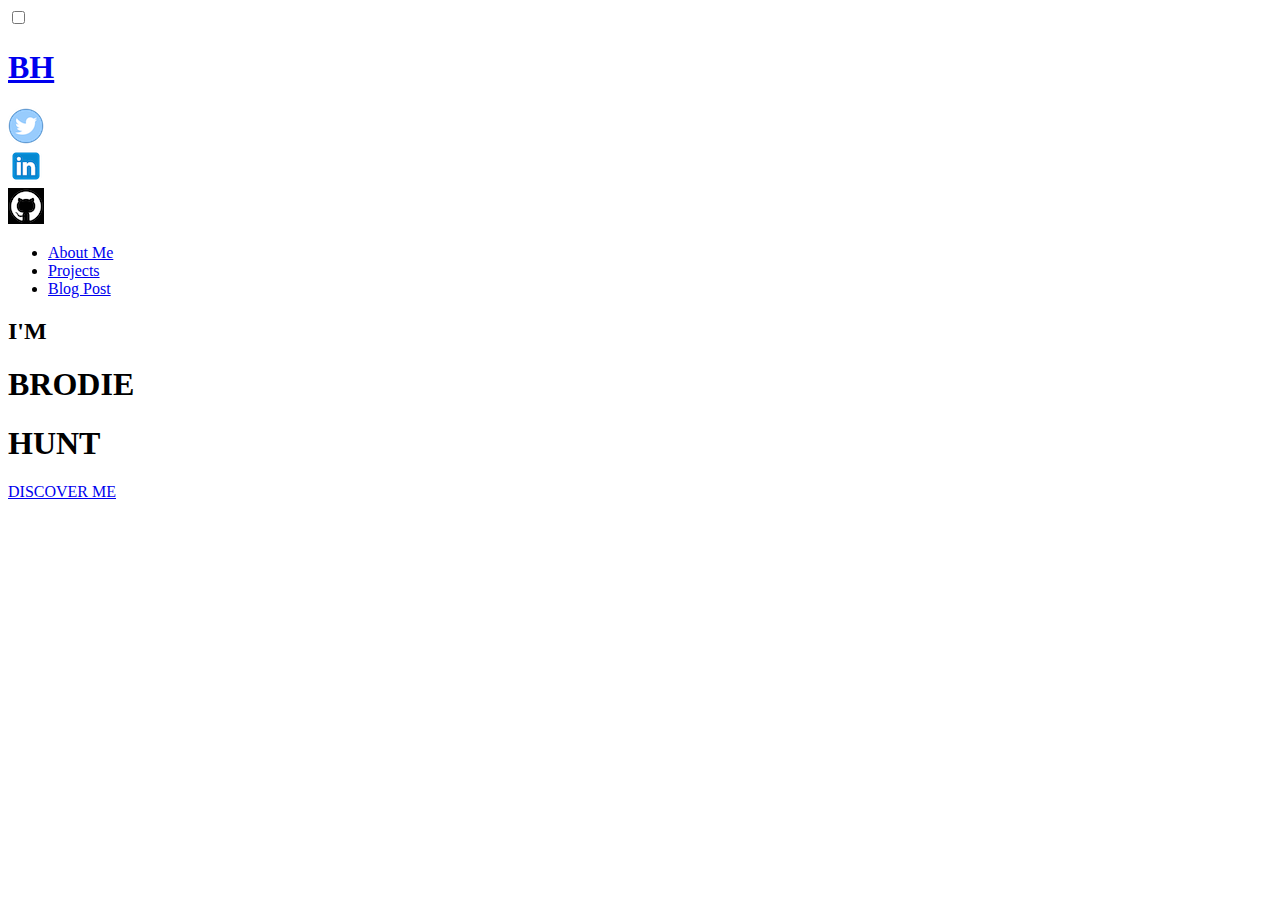
<file: src/index.html>
<!DOCTYPE html>
<html lang="en">
  <head>
    <meta charset="UTF-8">
    <meta name="viewport" content="width=device-width, initial-scale=1.0">
    <meta http-equiv="X-UA-Compatible" content="ie=edge">
    <link href="https://fonts.googleapis.com/css2?family=Oswald:wght@700&display=swap" rel="stylesheet">
    <link href="https://fonts.googleapis.com/css2?family=Quattrocento&display=swap" rel="stylesheet">
    <link rel="stylesheet" href="https://brodiehunt.netlify.app/css/style.css" integrity="sha384-Dftf7C5y+/50Ch1Au+XBp0VKAdWnC3+IIlnPTEgbD8poaDCOorbgEdjdnfypnH3b" crossorigin="anonymous">
    <link rel="stylesheet" href="https://brodiehunt.netlify.app/css/media_queries.css" integrity="sha384-lG9/M7mJyCt8ROlydIiv/YUlO7AHzhQF203qgaZV9PGF1wQsF3+5f25WWQR5KWv8" crossorigin="anonymous">
    <title>Brodie Hunt | Website</title>
  </head>
  <body>
    <!-- Nav bar that will appear on each page -->
    <section class="nav-bar">
      <!-- checkbox that will be used to open navbar when checked -->
      <input type="checkbox" class="checked-state">
      <!-- divs that will be used to create hamburger icon -->
      <div class="hamburger"><div></div></div>
      <!-- div that will create the home button/logo -->
      <h1 class="logo"><a href="index.html">BH</a></h1>
      <!-- will contain the menu that appears when the hamburger icon has been checked -->
      <div class="menu">
        <div>
          <!-- links to socials -->
          <div class="twitter">
            <a href="https://twitter.com/home" target="_blank"><img src="./img/twitter-icon.png" alt="twitter"></a>
          </div>
          <div class="linkedin">
            <a href="https://www.linkedin.com/in/brodie-hunt-8ab1311a4/" target="_blank"><img src="./img/linkedin-icon1.png" alt="linkedin"></a>
          </div>
          <div class="github">
            <a href="https://github.com/brodiehunt" target="_blank"><img src="./img/github-icon.png" alt="github"></a>
          </div>
          <!-- website navigation -->
          <nav>
            <ul>
              <li><a href="about.html">About Me</a></li>
              <li><a href="projects.html">Projects</a></li>
              <li><a href="blogpost.html">Blog Post</a></li>
            </ul>
          </nav>
        </div>
      </div>
    </section>
    <!-- Contains the rest of the page content -->
    <section class="main">
        <h2>I'M</h2>
        <h1>BRODIE</h1>
        <h1>HUNT</h1>
        <a href="about.html" class="btn">DISCOVER ME</a>
    </section>
  </body>
</html>
</file>
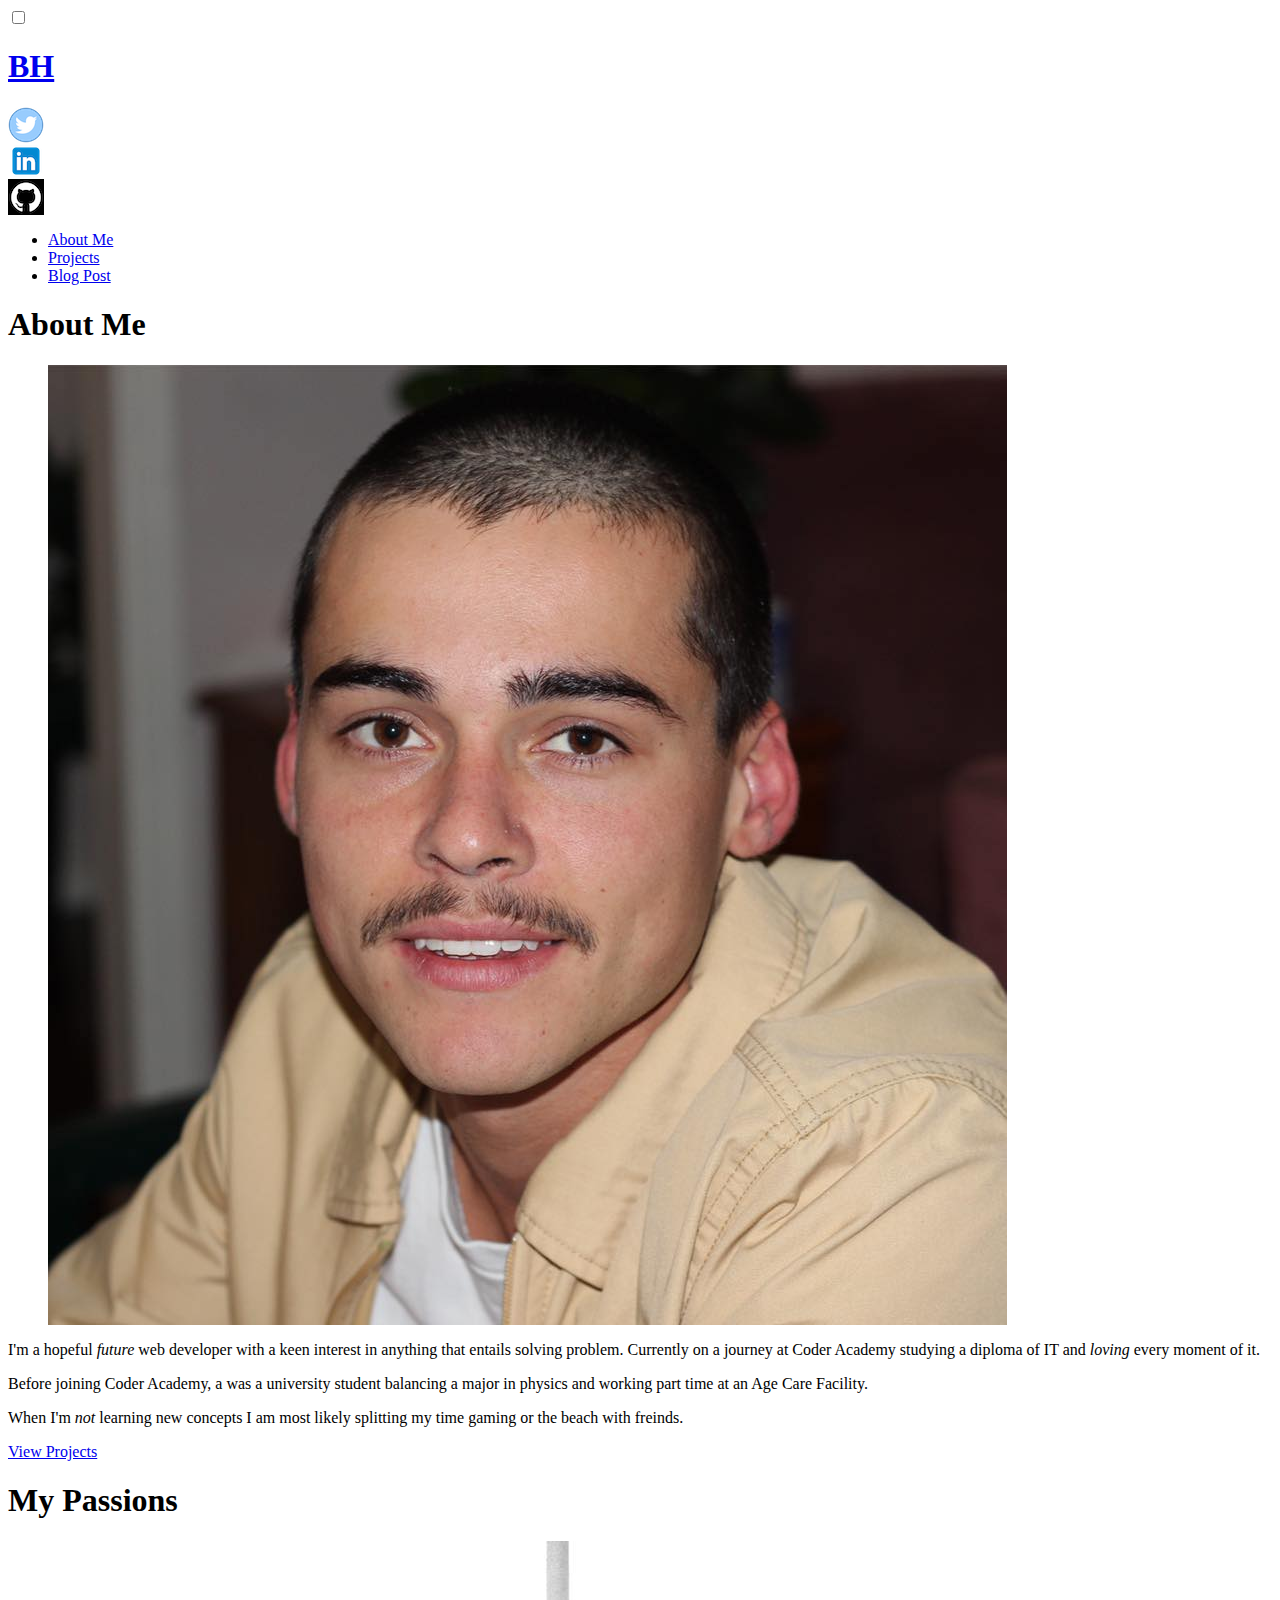
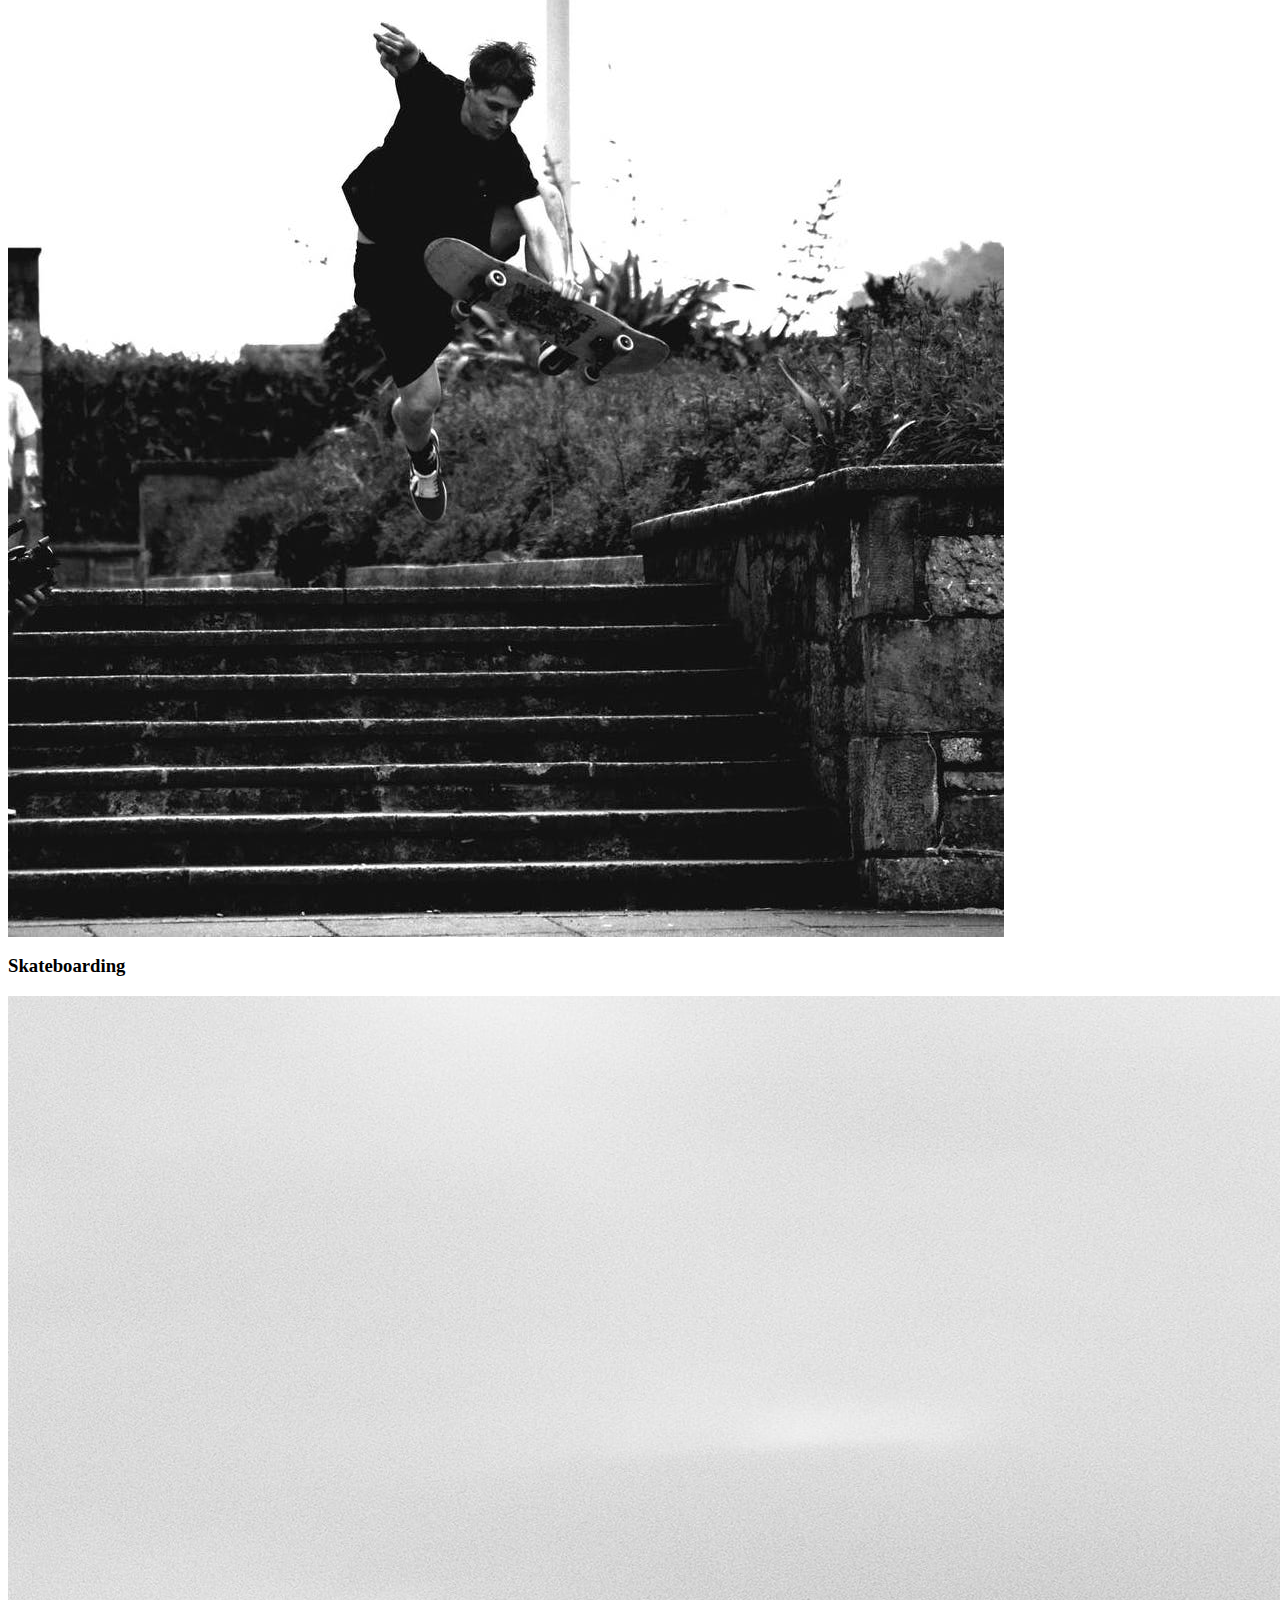
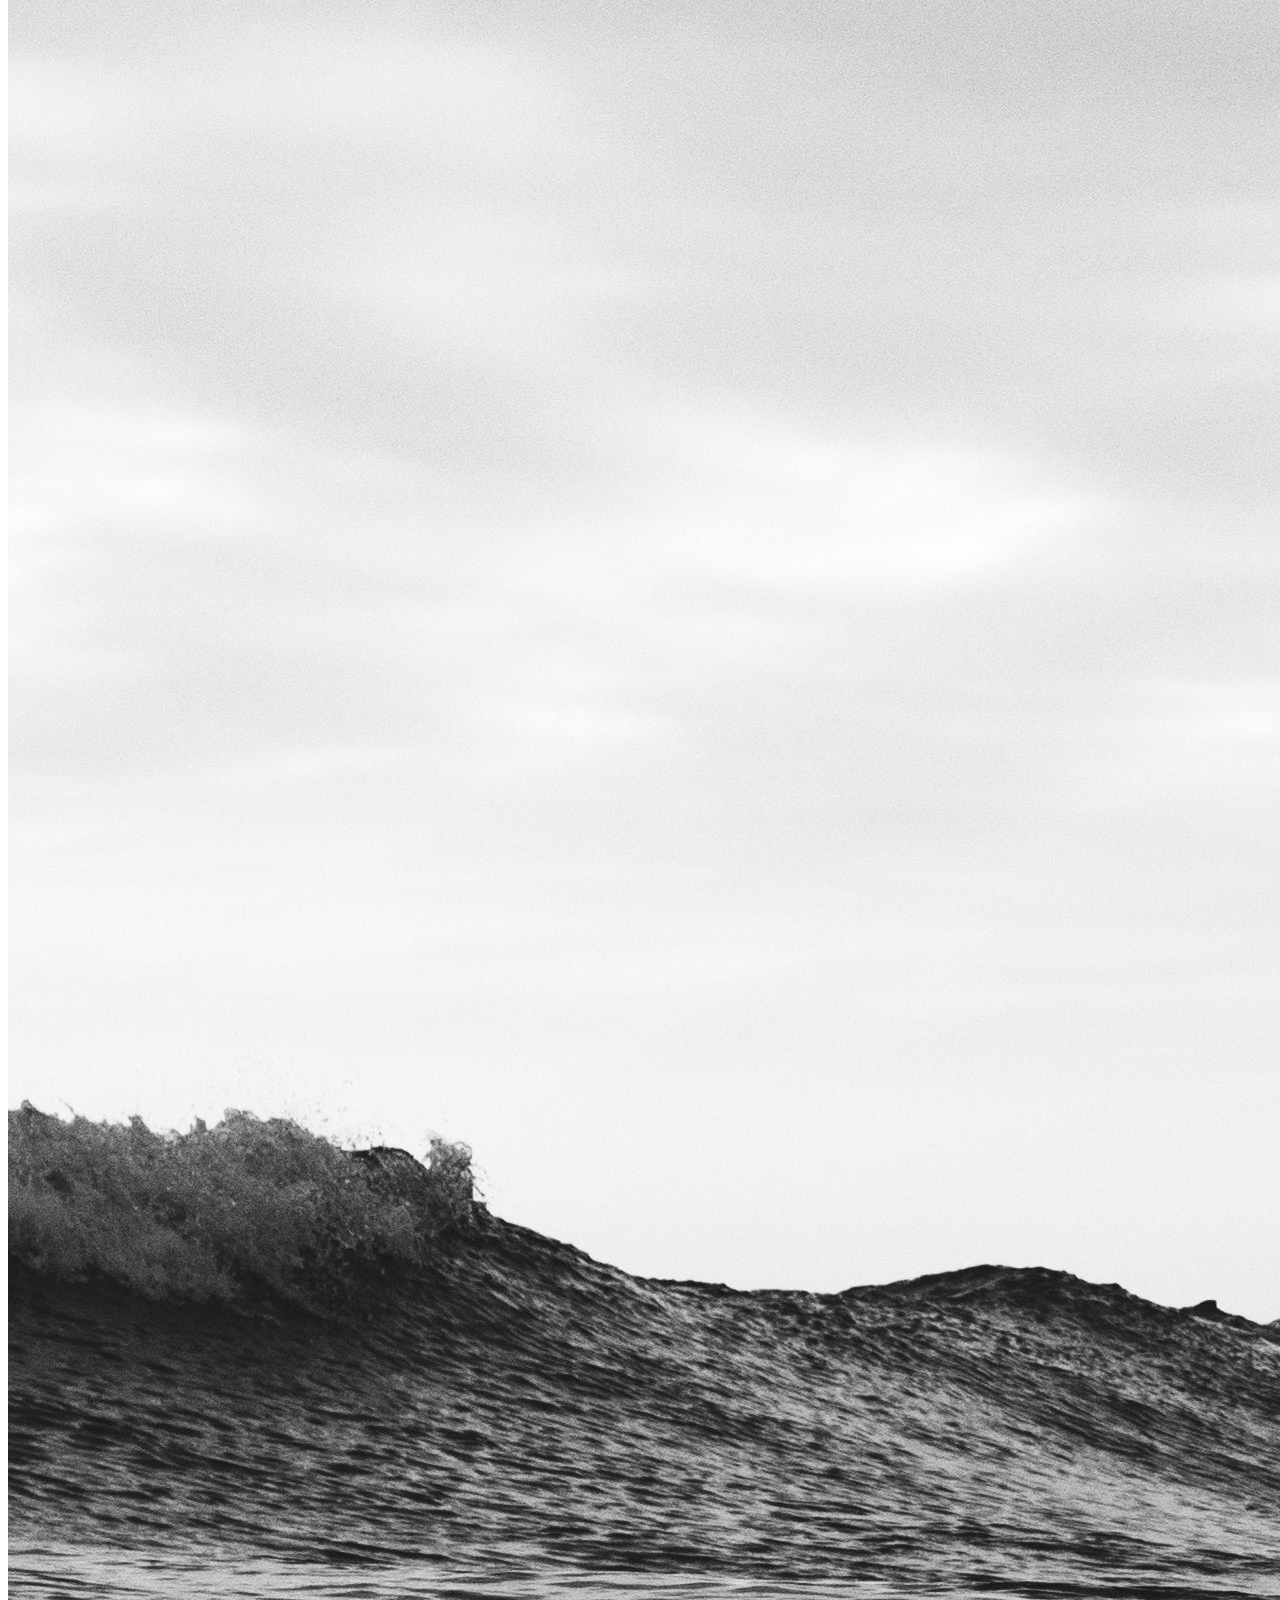
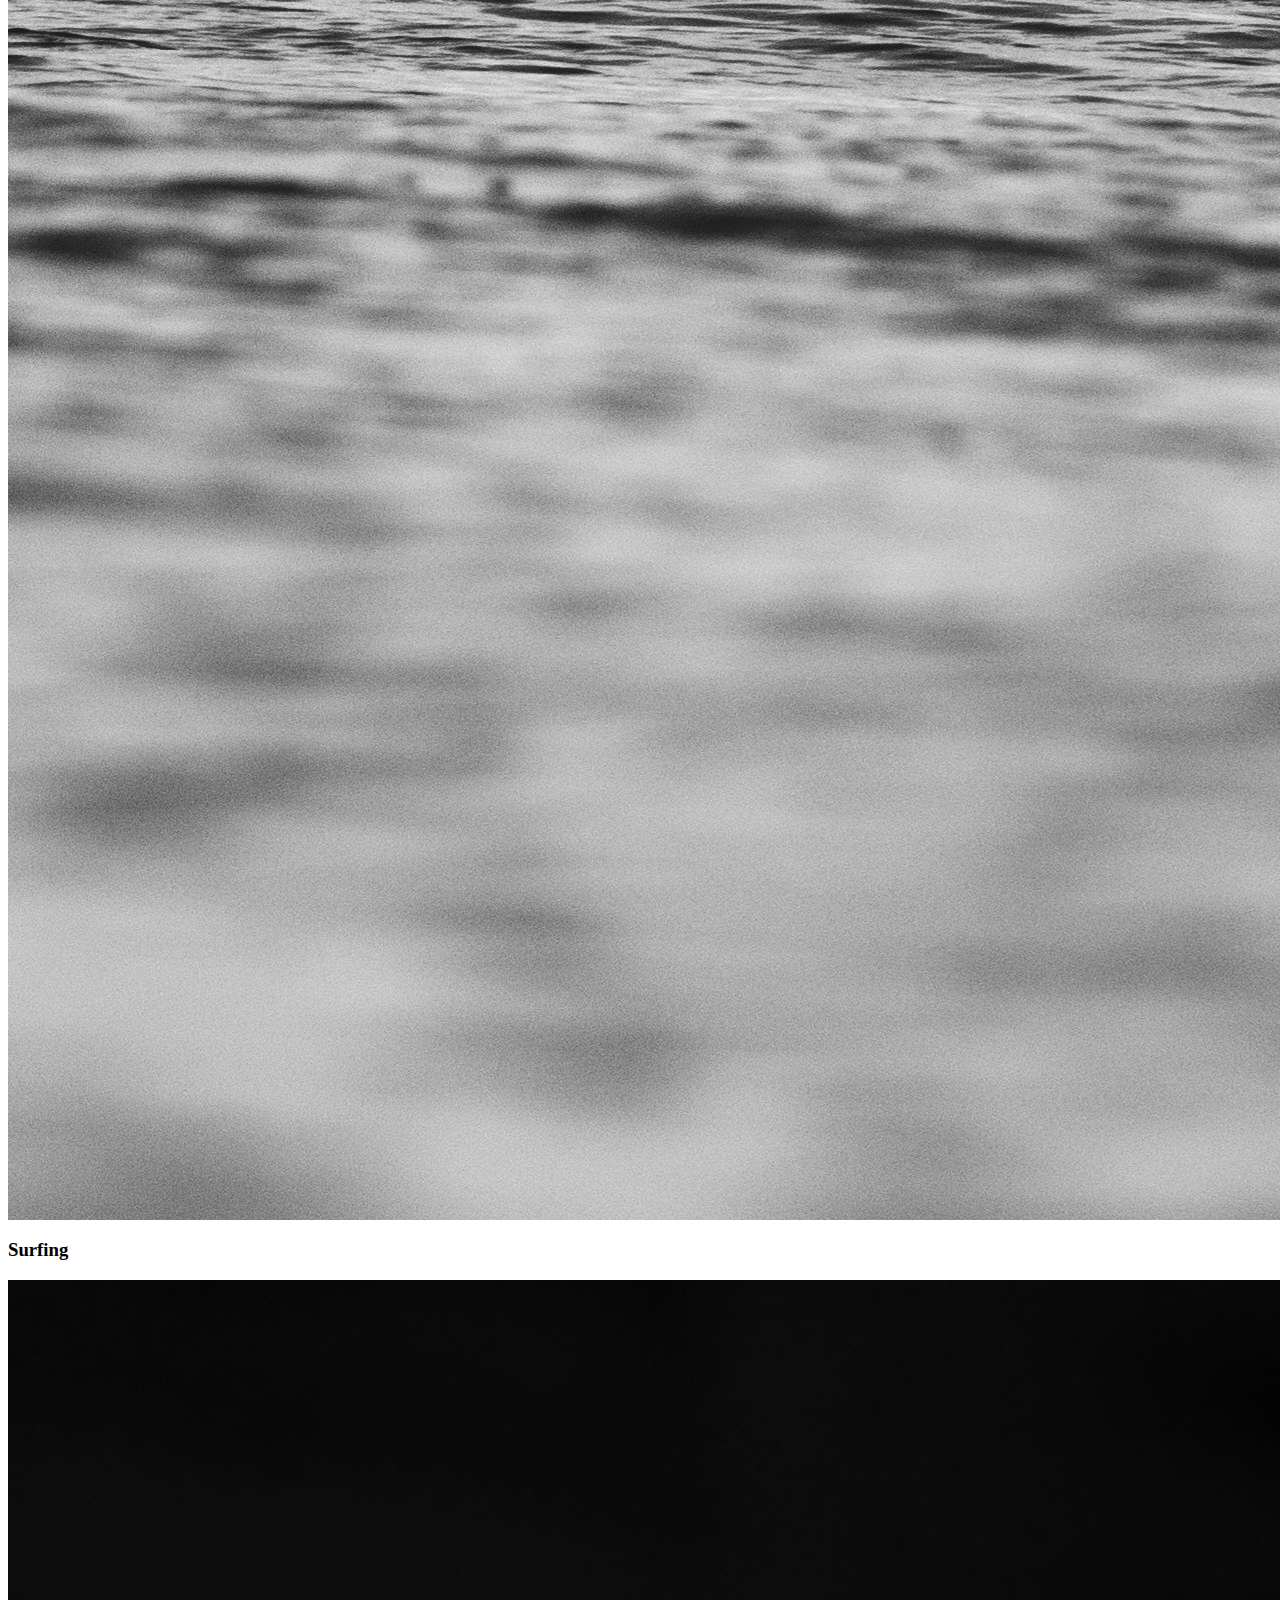
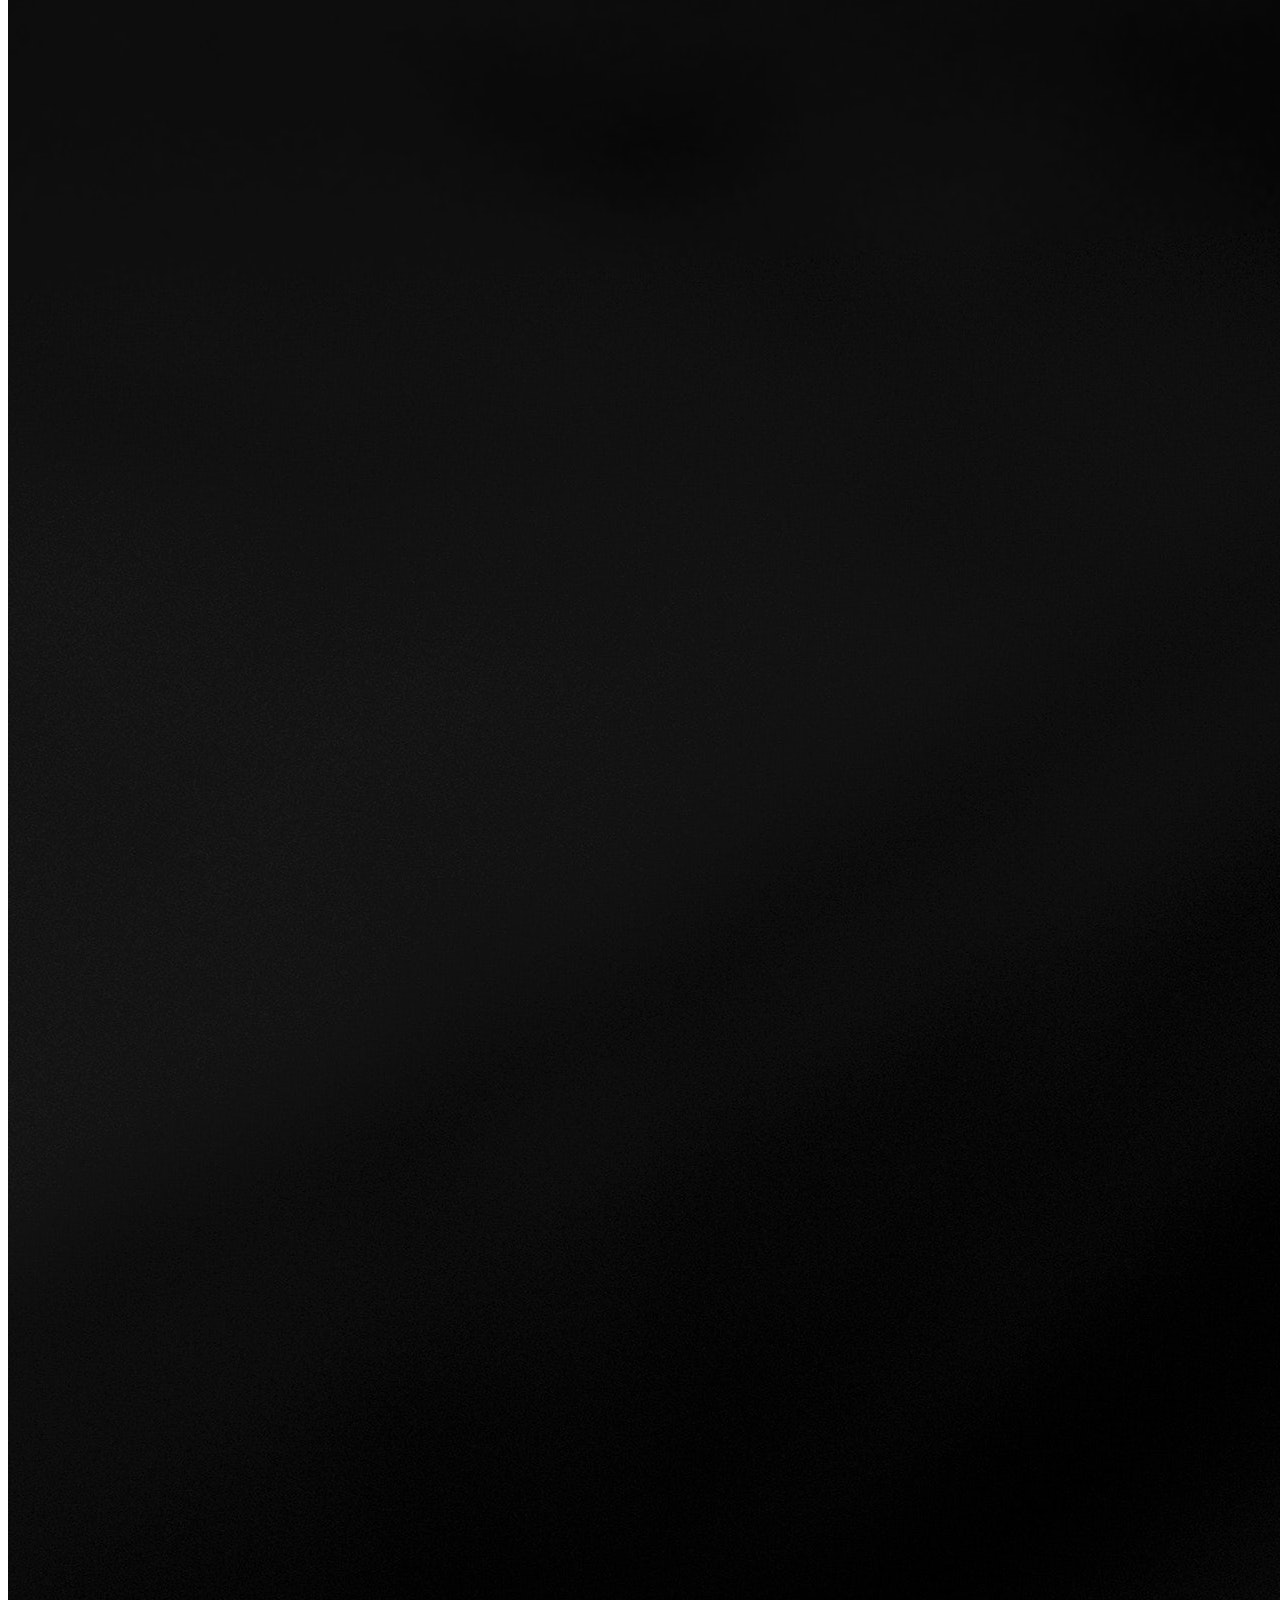
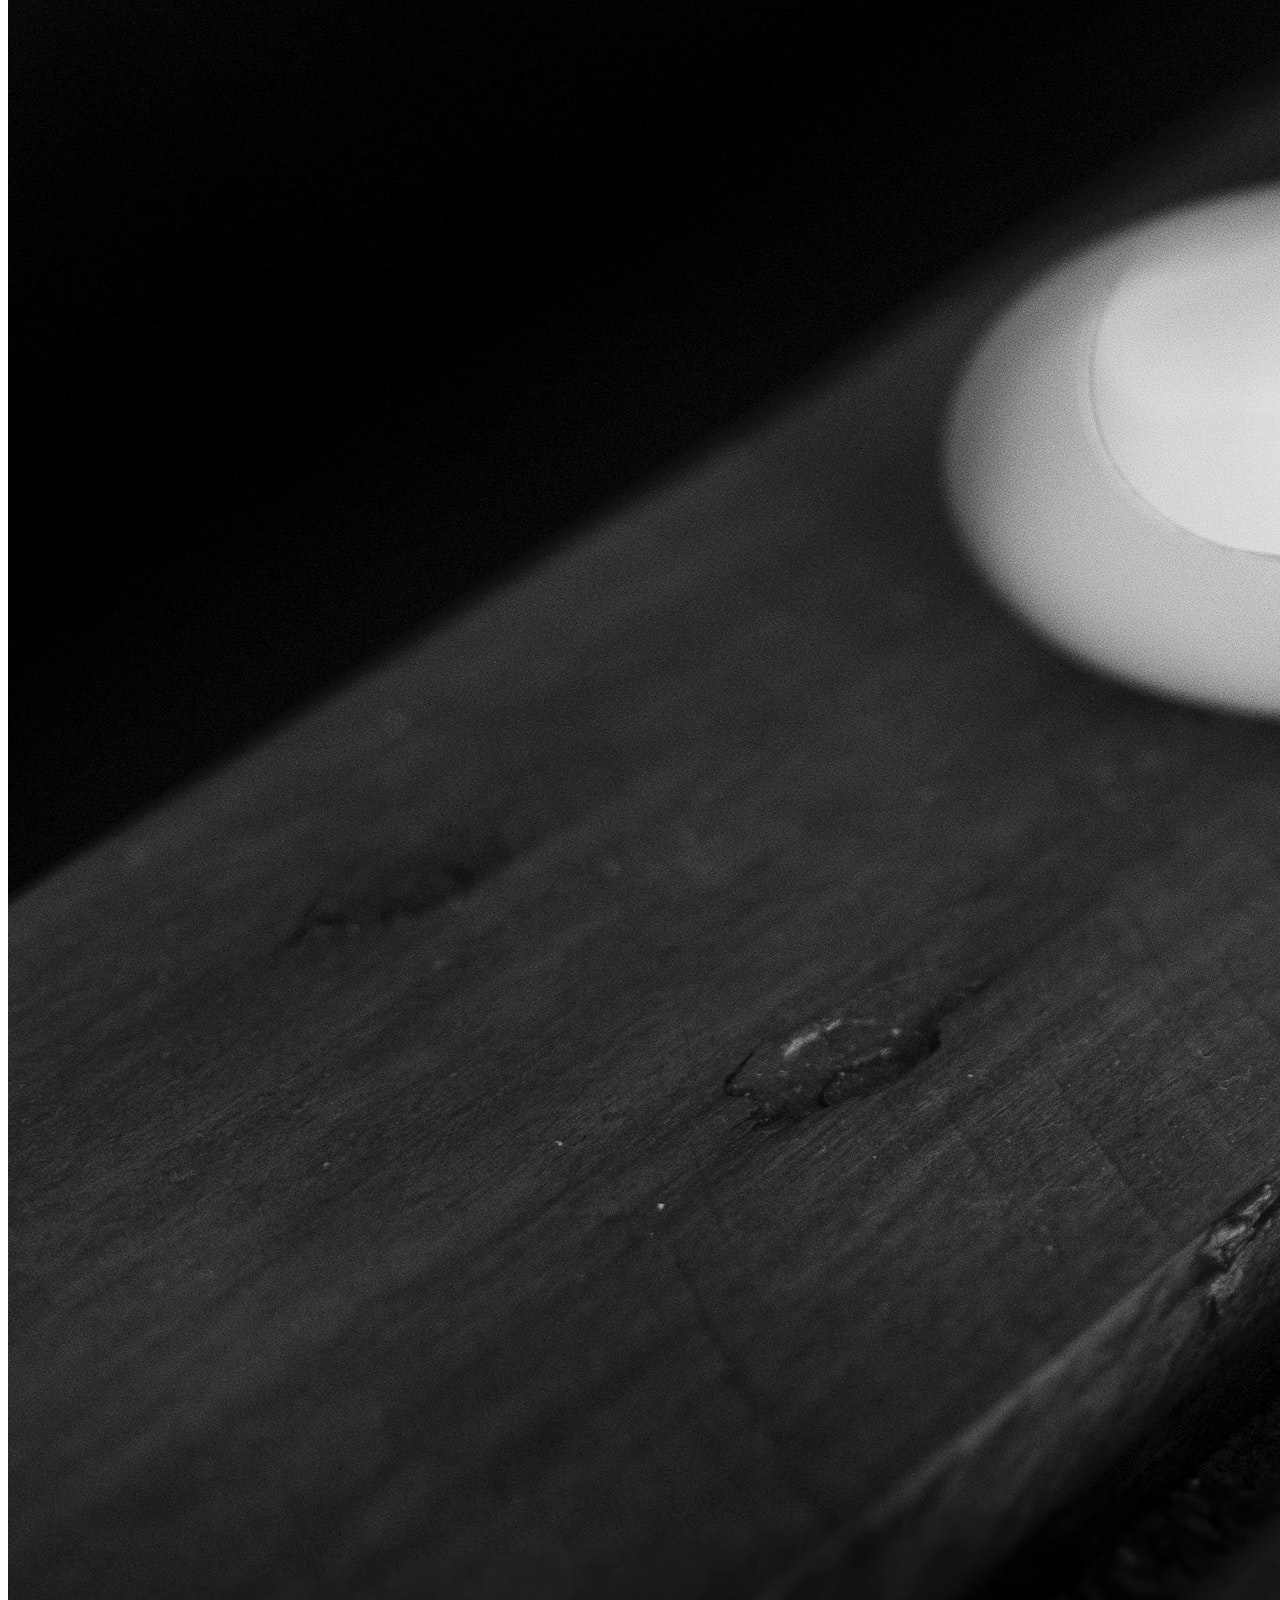
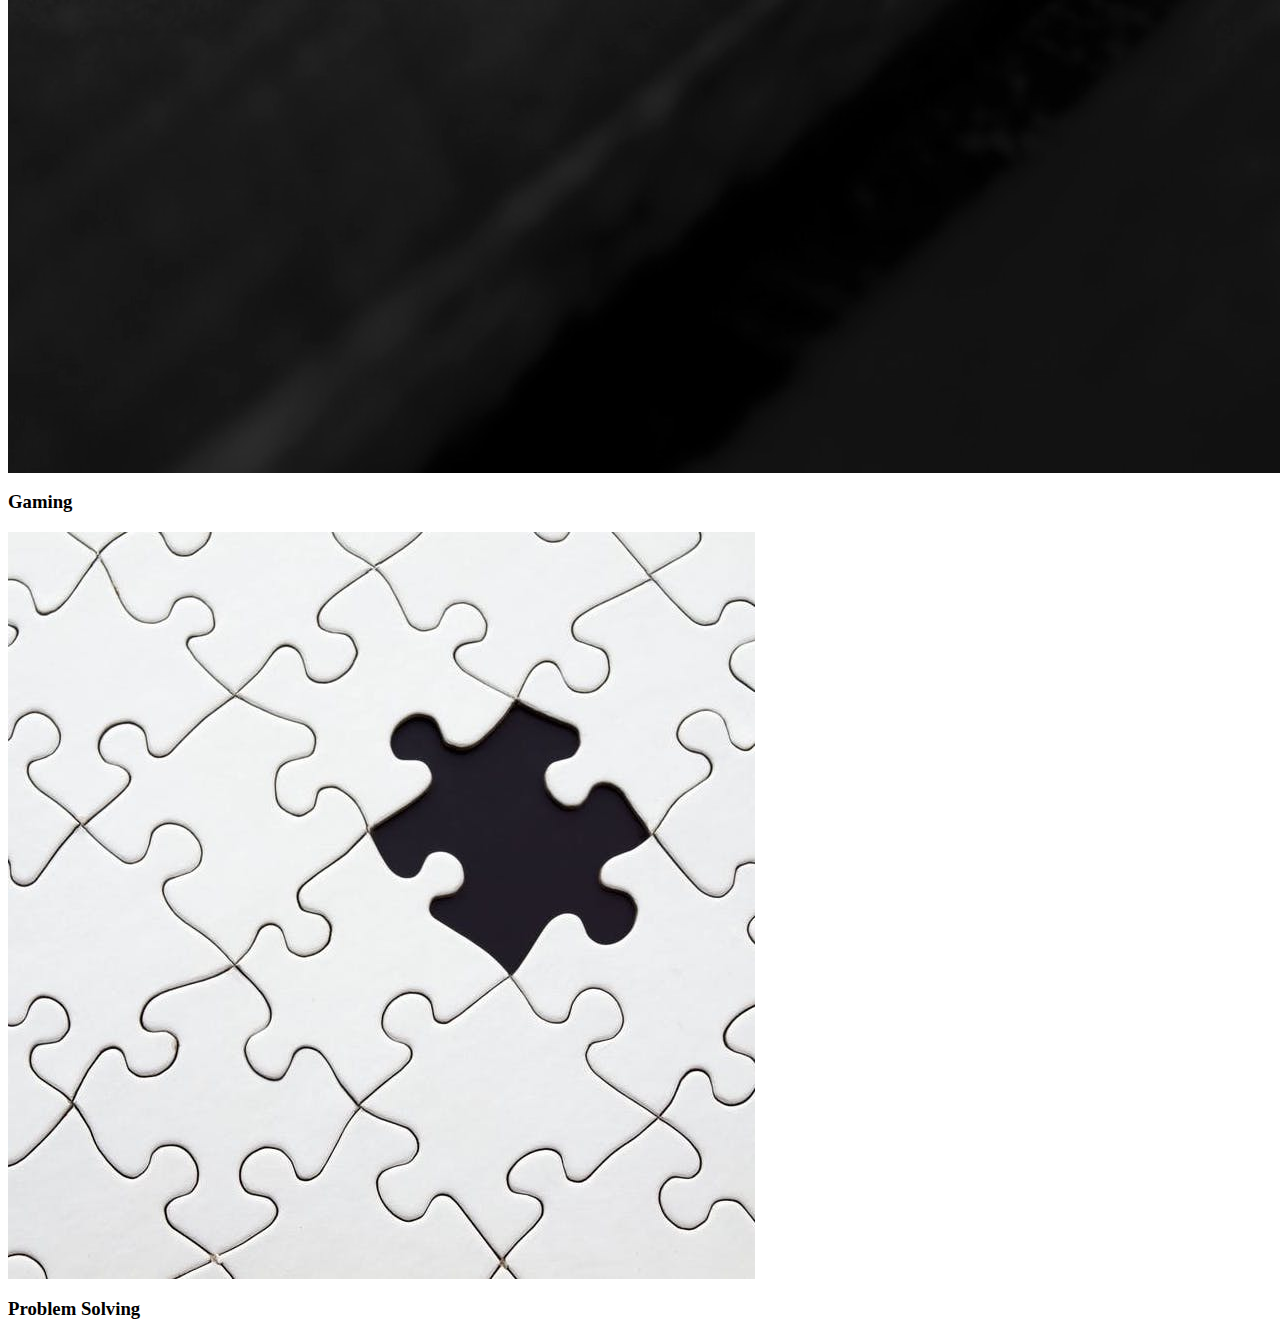
<file: src/about.html>
<html lang="en">
  <head>
    <meta charset="UTF-8">
    <meta name="viewport" content="width=device-width, initial-scale=1.0">
    <meta http-equiv="X-UA-Compatible" content="ie=edge">
    <link href="https://fonts.googleapis.com/css2?family=Oswald:wght@700&display=swap" rel="stylesheet">
    <link href="https://fonts.googleapis.com/css2?family=Quattrocento&display=swap" rel="stylesheet">
    <link rel="stylesheet" href="https://brodiehunt.netlify.app/css/style.css" integrity="sha384-Dftf7C5y+/50Ch1Au+XBp0VKAdWnC3+IIlnPTEgbD8poaDCOorbgEdjdnfypnH3b" crossorigin="anonymous">
    <link rel="stylesheet" href="https://brodiehunt.netlify.app/css/about.css" integrity="sha384-hpFPhwDQDfoL+LFbmyKXdDoIHfGV9GzbrZF8CX/dzVJmLZCLpzJkADvsNTcu0ymi" crossorigin="anonymous">
    <link rel="stylesheet" href="https://brodiehunt.netlify.app/css/media_queries.css" integrity="sha384-lG9/M7mJyCt8ROlydIiv/YUlO7AHzhQF203qgaZV9PGF1wQsF3+5f25WWQR5KWv8" crossorigin="anonymous">
    <title>Brodie Hunt | About Me</title>
  </head>
  <body>
    <!-- Nav bar that will appear on each page -->
    <section class="nav-bar">
      <!-- checkbox that will be used to open navbar when checked -->
      <input type="checkbox" class="checked-state">
      <!-- divs that will be used to create hamburger icon -->
      <div class="hamburger"><div></div></div>
      <!-- div that will create the home button/logo -->
      <h1 class="logo"><a href="index.html">BH</a></h1>
      <!-- will contain the menu that appears when the hamburger icon has been checked -->
      <div class="menu">
        <div>
          <!-- links to socials -->
          <div class="twitter">
            <a href="https://twitter.com/home" target="_blank"><img src="./img/twitter-icon.png" alt="twitter"></a>
          </div>
          <div class="linkedin">
            <a href="https://www.linkedin.com/in/brodie-hunt-8ab1311a4/" target="_blank"><img src="./img/linkedin-icon1.png" alt="linkedin"></a>
          </div>
          <div class="github">
            <a href="https://github.com/brodiehunt" target="_blank"><img src="./img/github-icon.png" alt="github"></a>
          </div>
          <!-- website navigation -->
          <nav>
            <ul>
              <li><a href="about.html">About Me</a></li>
              <li><a href="projects.html">Projects</a></li>
              <li><a href="blogpost.html">Blog Post</a></li>
            </ul>
          </nav>
        </div>
      </div>
    </section>
    <!-- Main container which will hold the rest of the pages content -->
    <section class="main-about">

      <header class="title">
        <h1>About Me</h1>
      </header>
       <figure>
        <img src="./img/about_me_img.jpg" alt="Brodie hunt photo">
        <figcaption></figcaption>
      </figure>
      <article>
        <p>I'm a hopeful <em>future</em> web developer with a keen interest in anything that 
          entails solving  problem. Currently on a journey at Coder Academy studying
          a diploma of IT and <em>loving</em> every moment of it. </p>
        <p>Before joining Coder Academy, a was a university student balancing a major in
          physics and working part time at an Age Care Facility. </p>
        <p>When I'm <em>not</em> learning new concepts I am most likely splitting my time
          gaming or the beach with freinds. 
        </p>

      
        <a href="projects.html">View Projects</a>
      </article>
      <!-- This section contains the my passion grid of items -->
      <section class="life-container">
        <section class="passion item">
          <h1>My Passions</h1>
        </section>
        <section class="skating item">
          <img src="./img/skating.jpeg" alt="skating">
          <h3 class="text">Skateboarding</h3>
        </section>
        <section class="surfing item">
          <img src="./img/surfing.jpg" alt="surfing">
          <h3 class="text">Surfing</h3>
        </section>
        <section class="gaming item">
          <img src="./img/gaming.jpg" alt="gaming">
          <h3 class="text">Gaming</h3>
        </section>
        <section class="problem item">
          <img src="./img/problem_solving.jpeg" alt="problems">
          <h3 class="text">Problem Solving</h3>
        </section>
      </section>
    </section>
  </body>
</html>
</file>
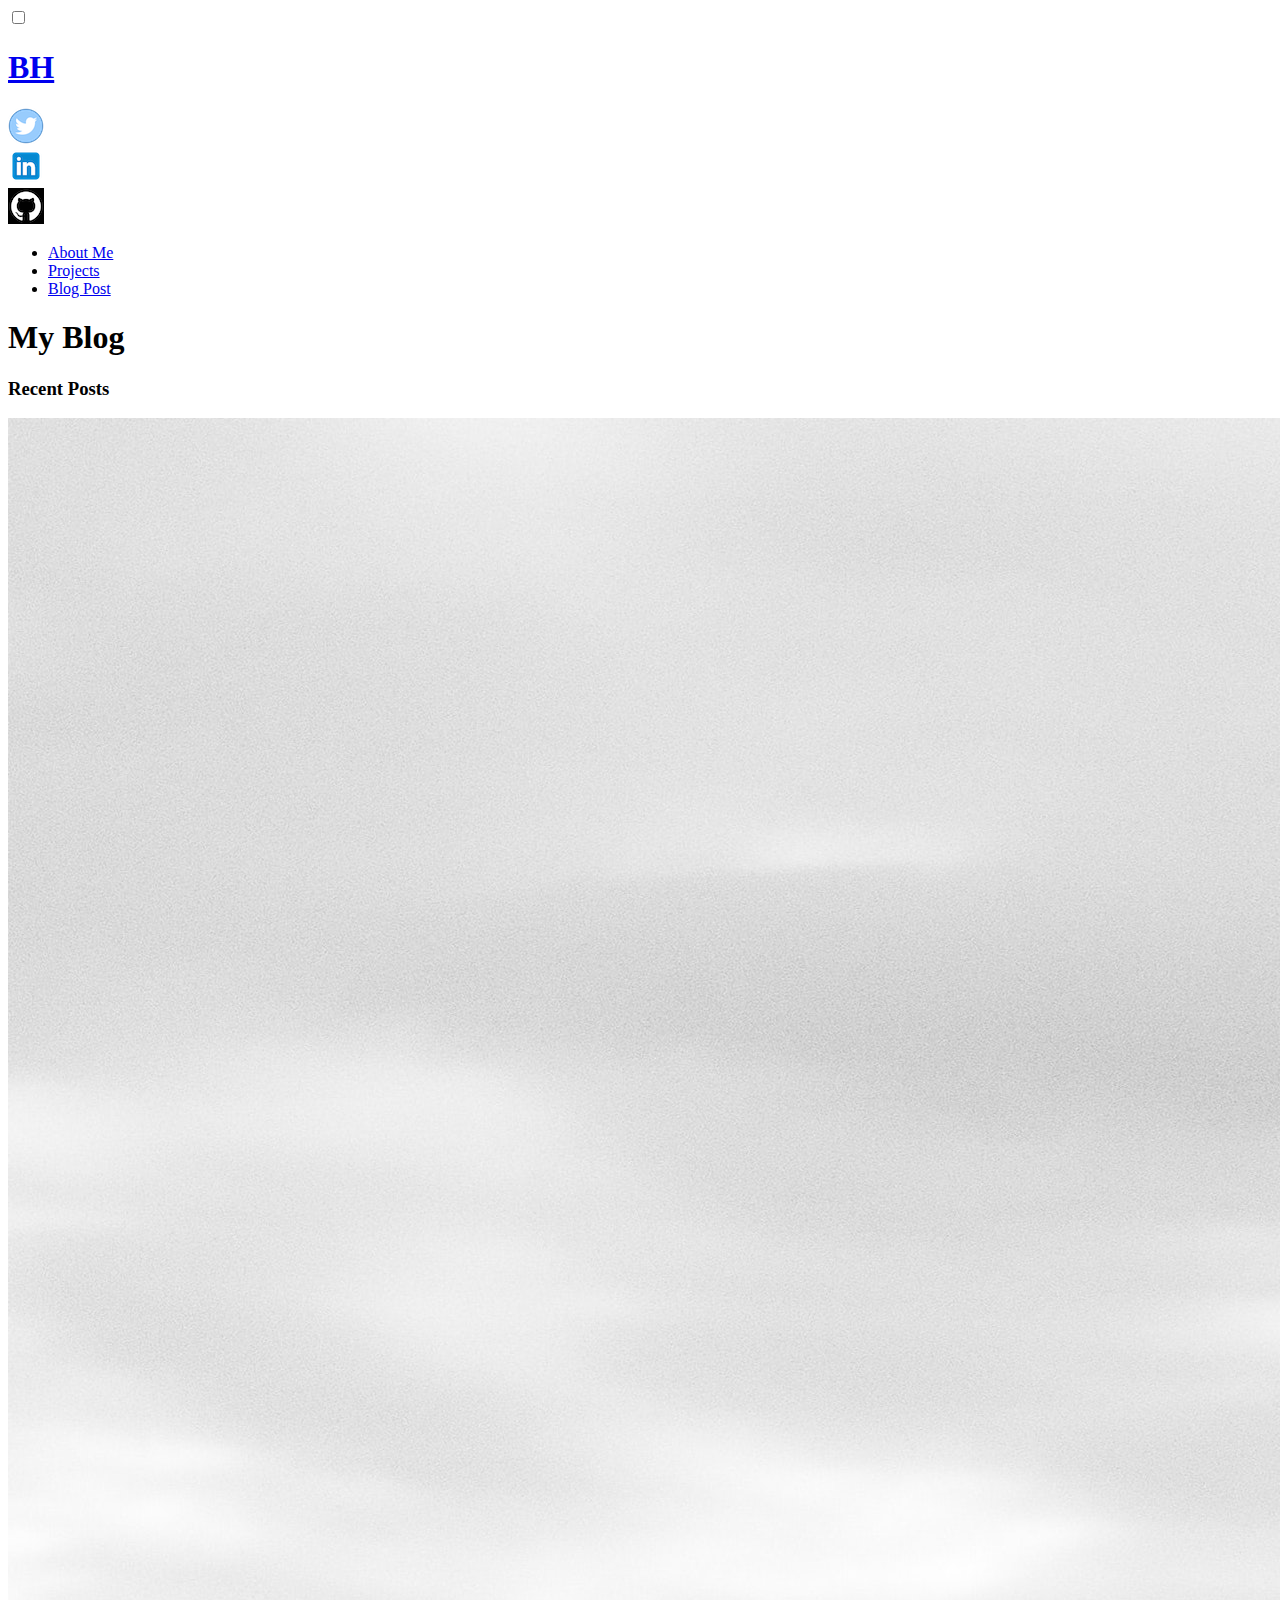
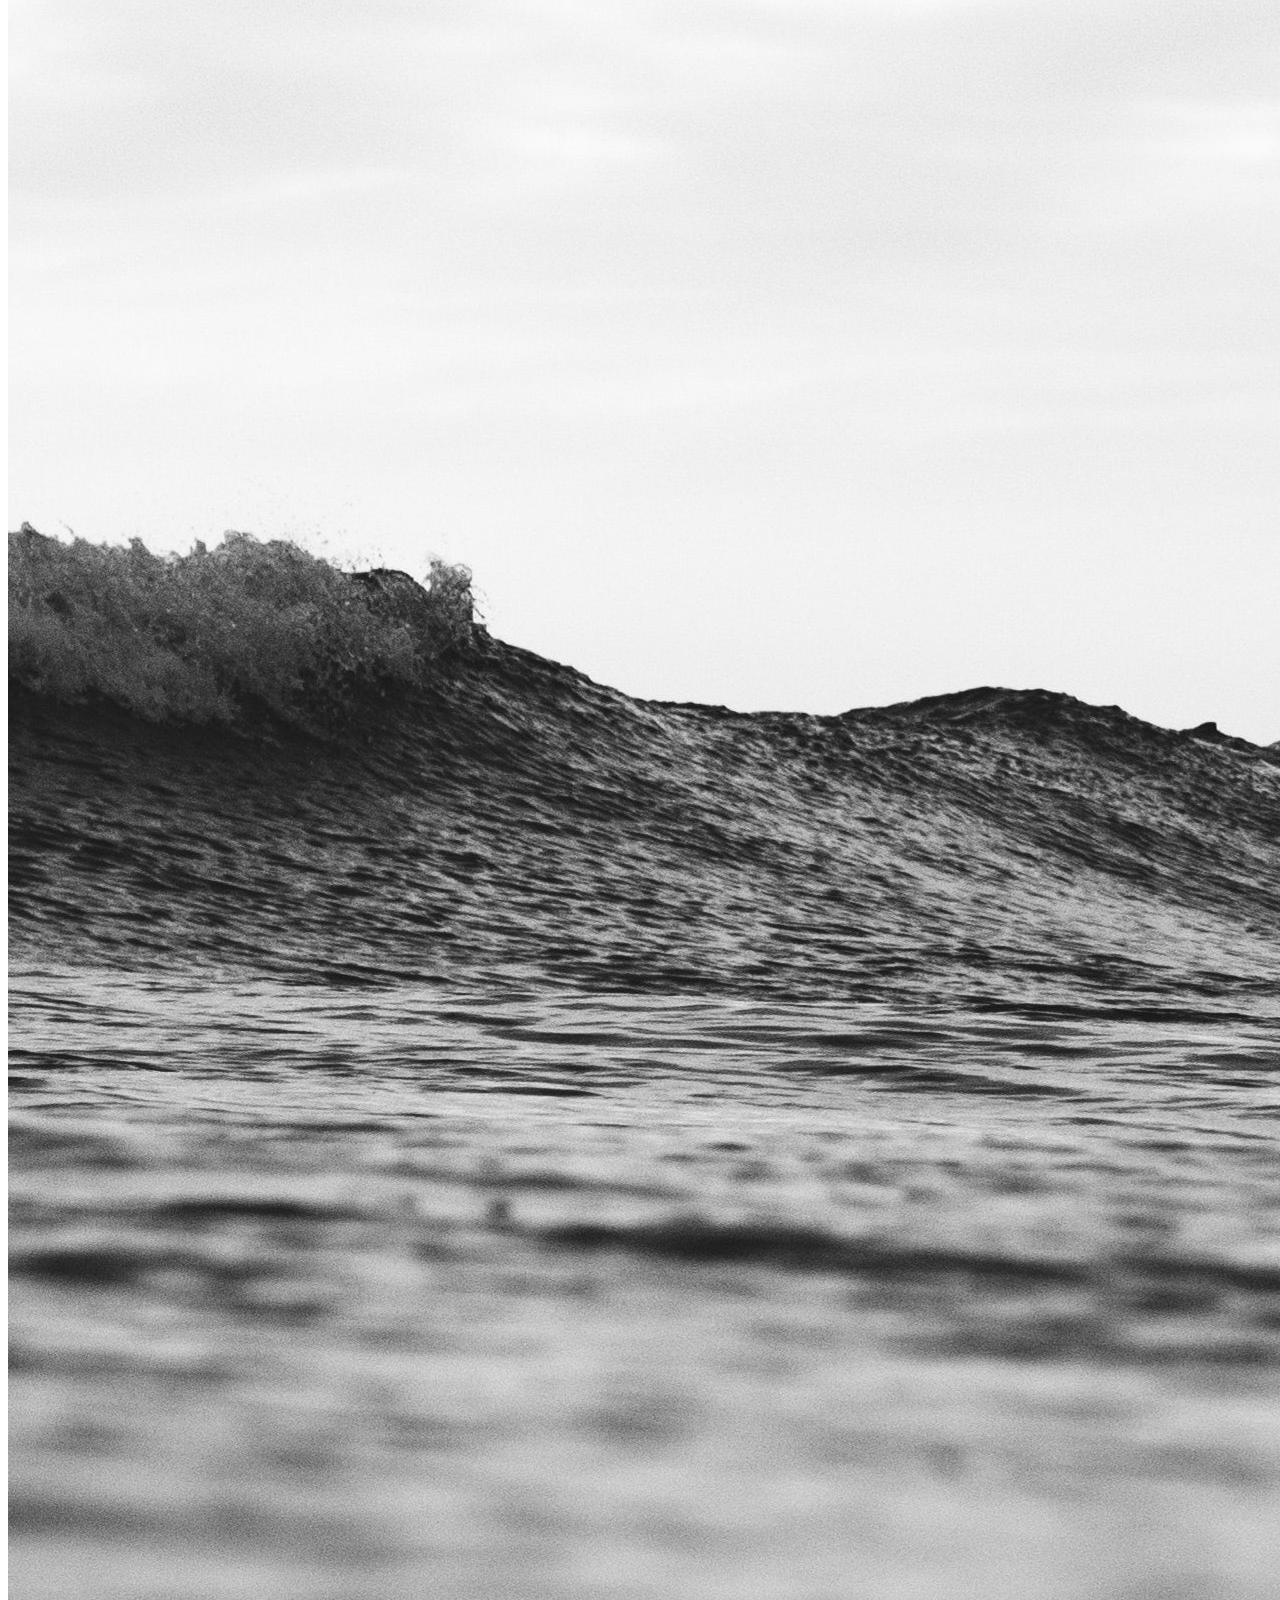
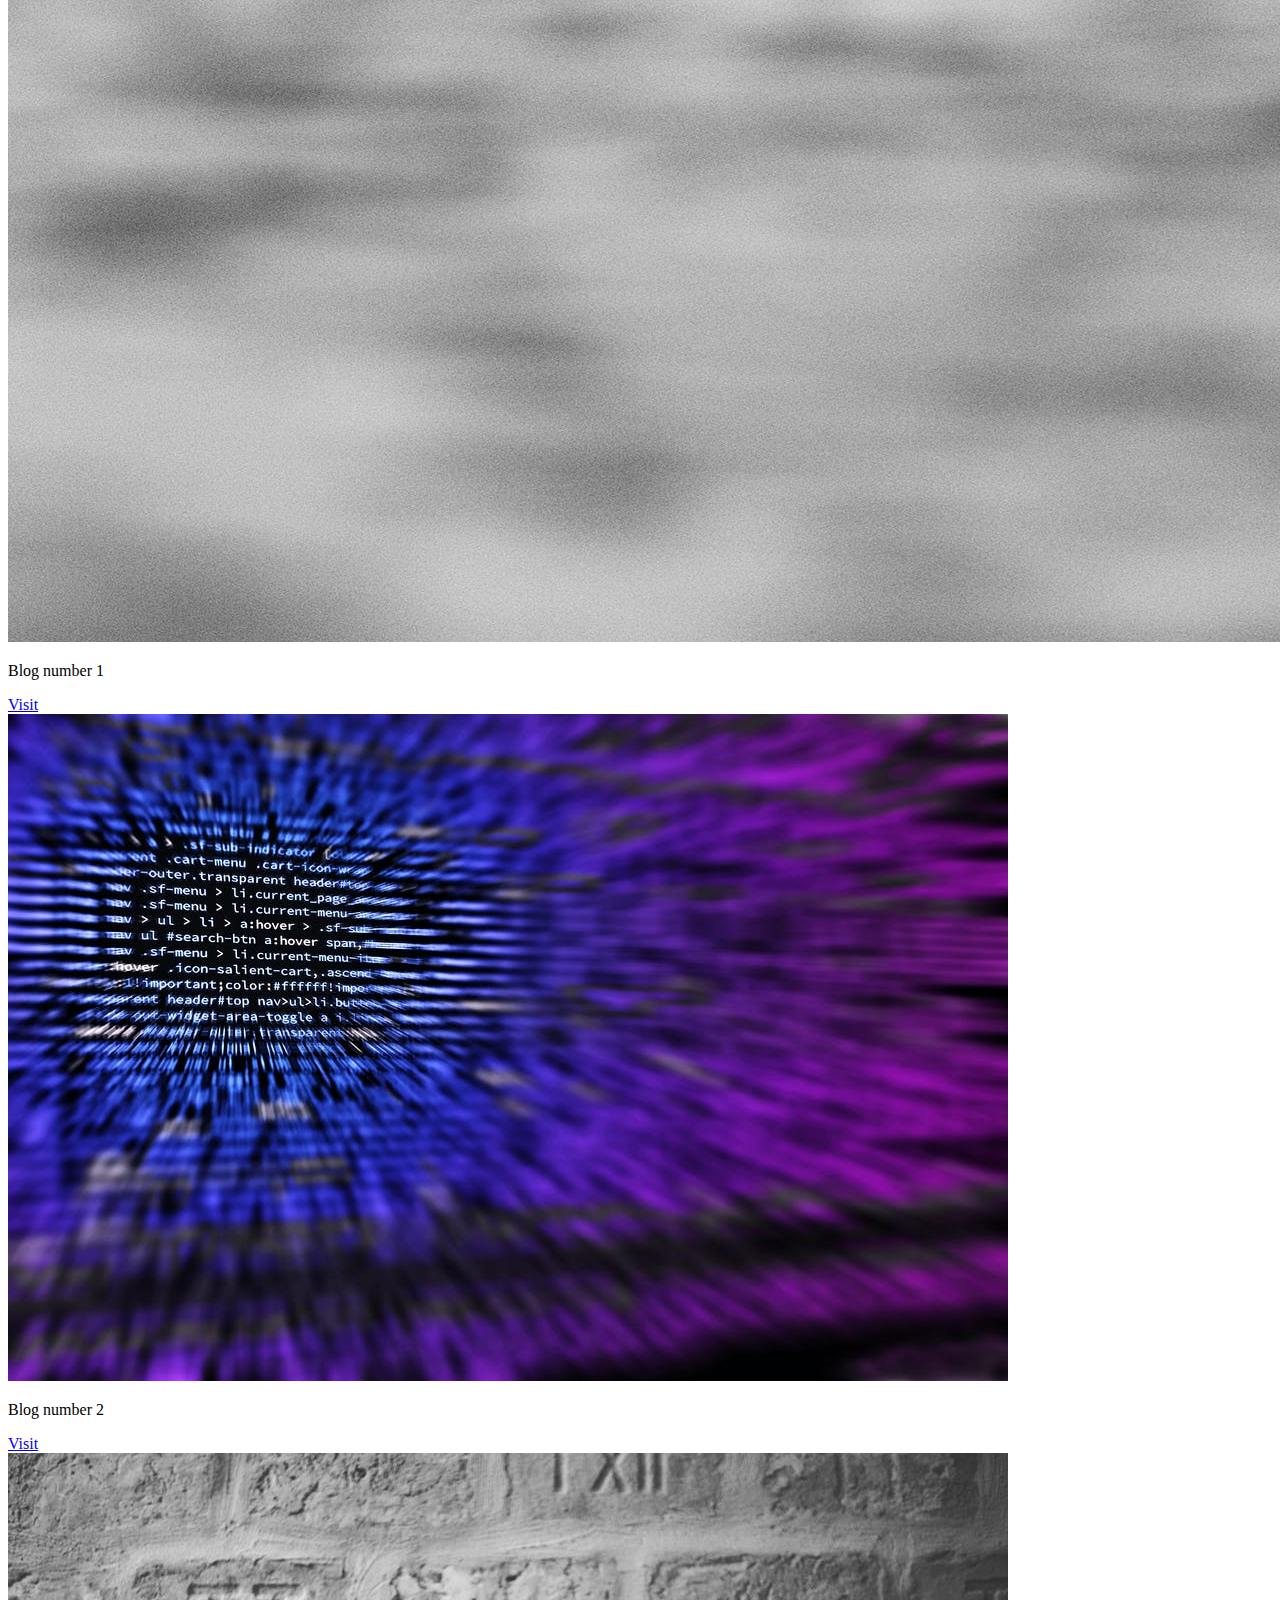
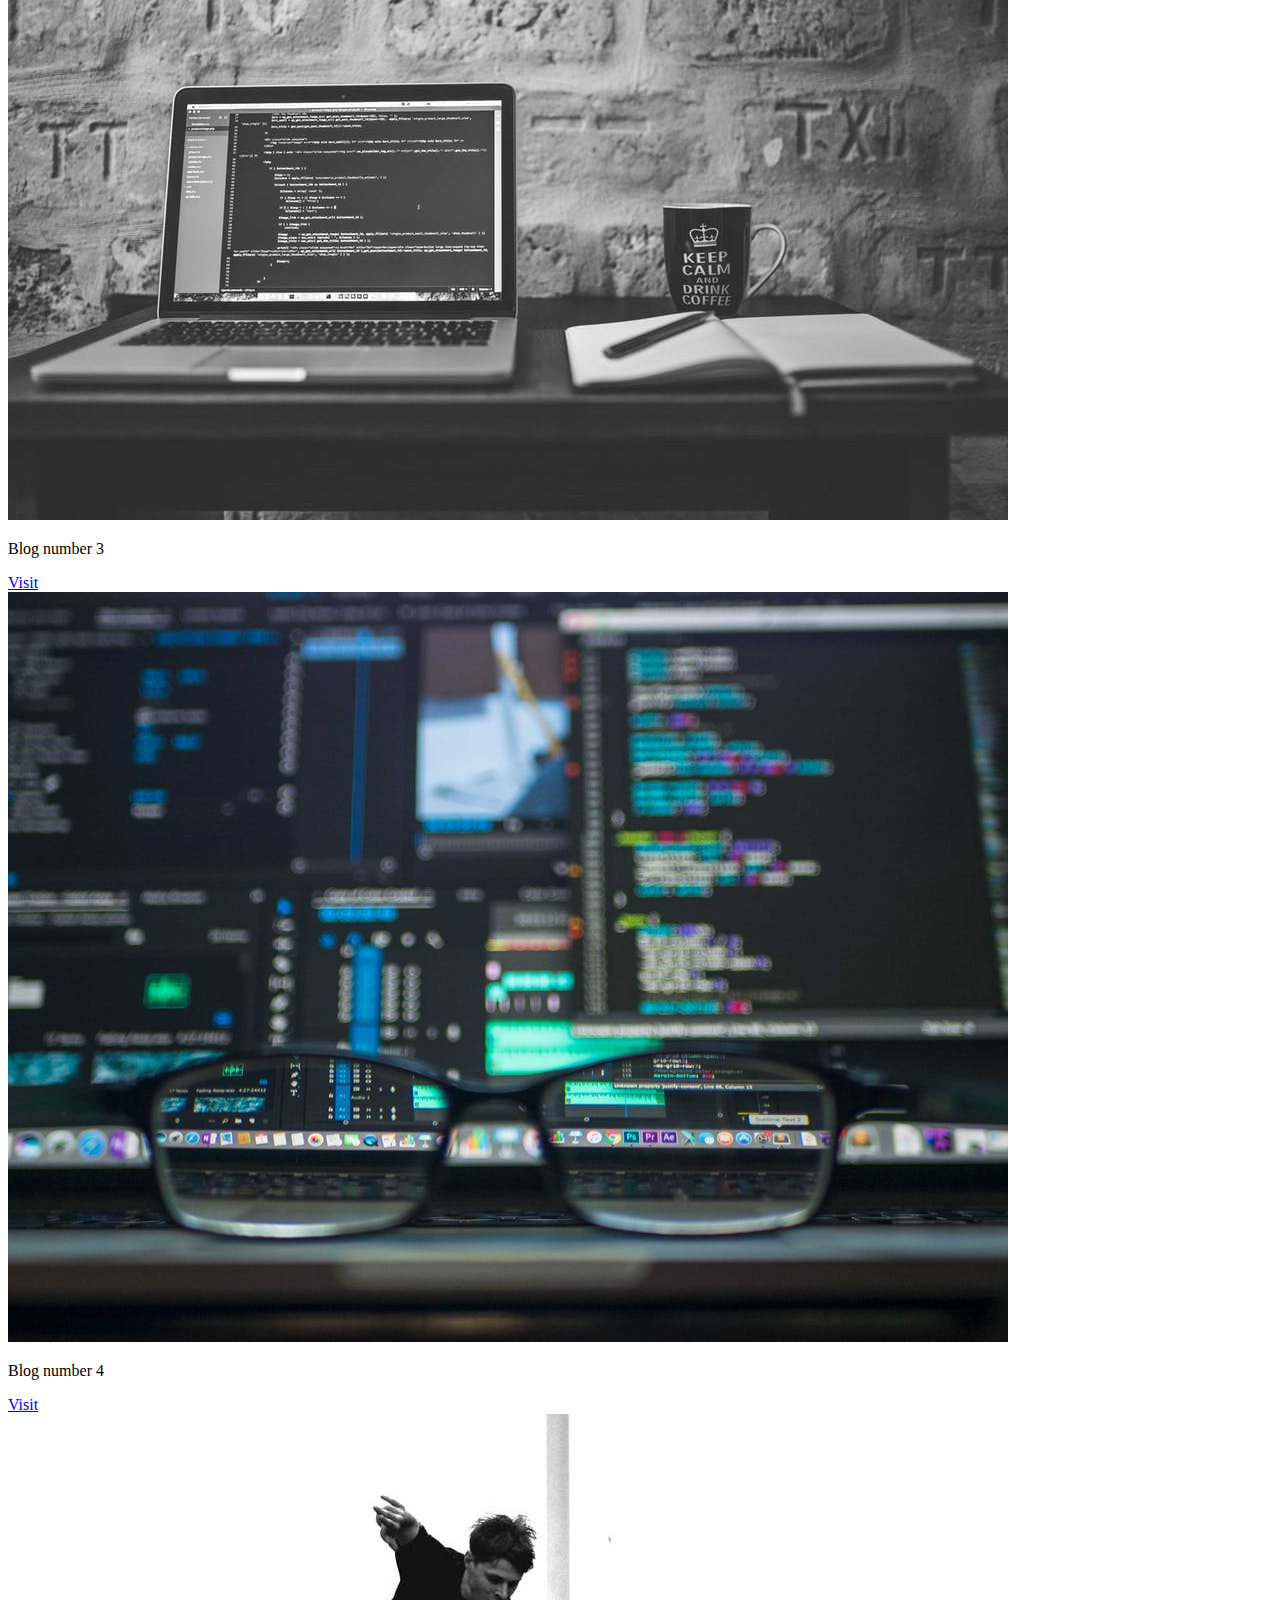
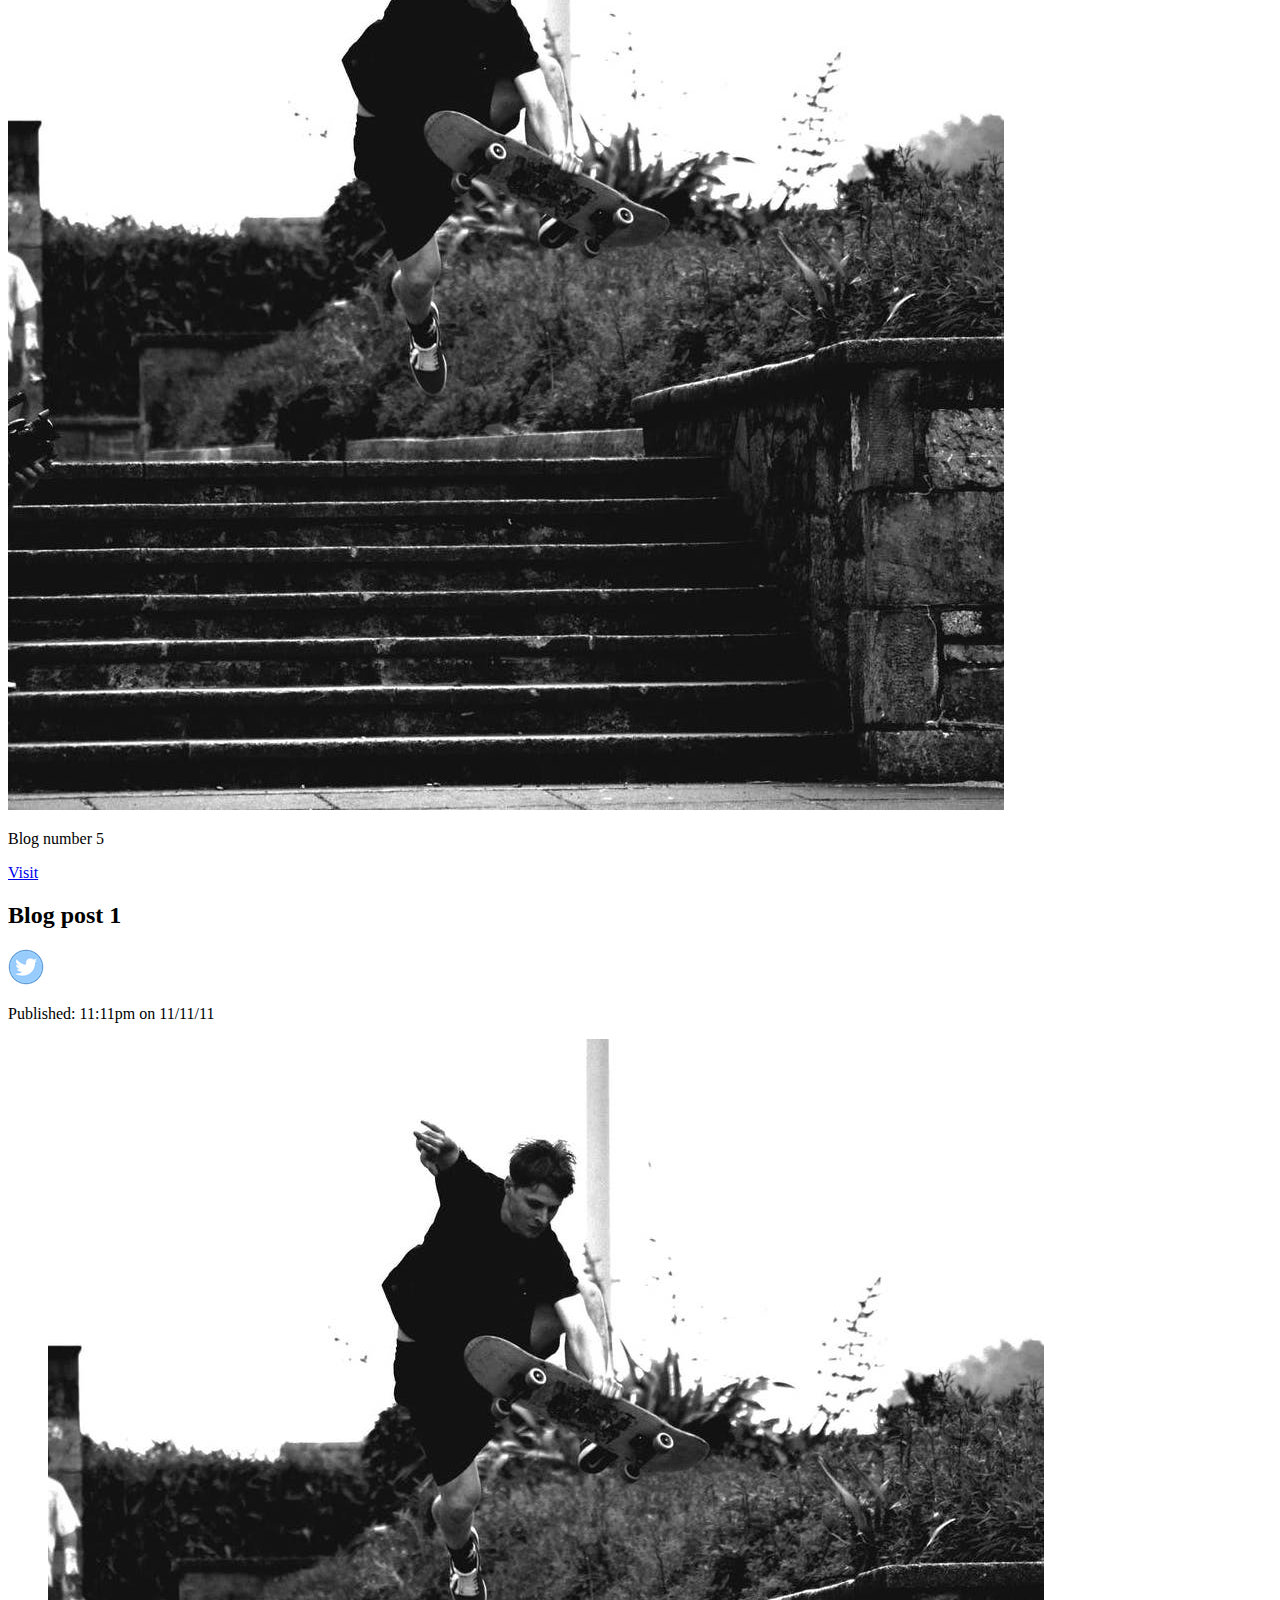
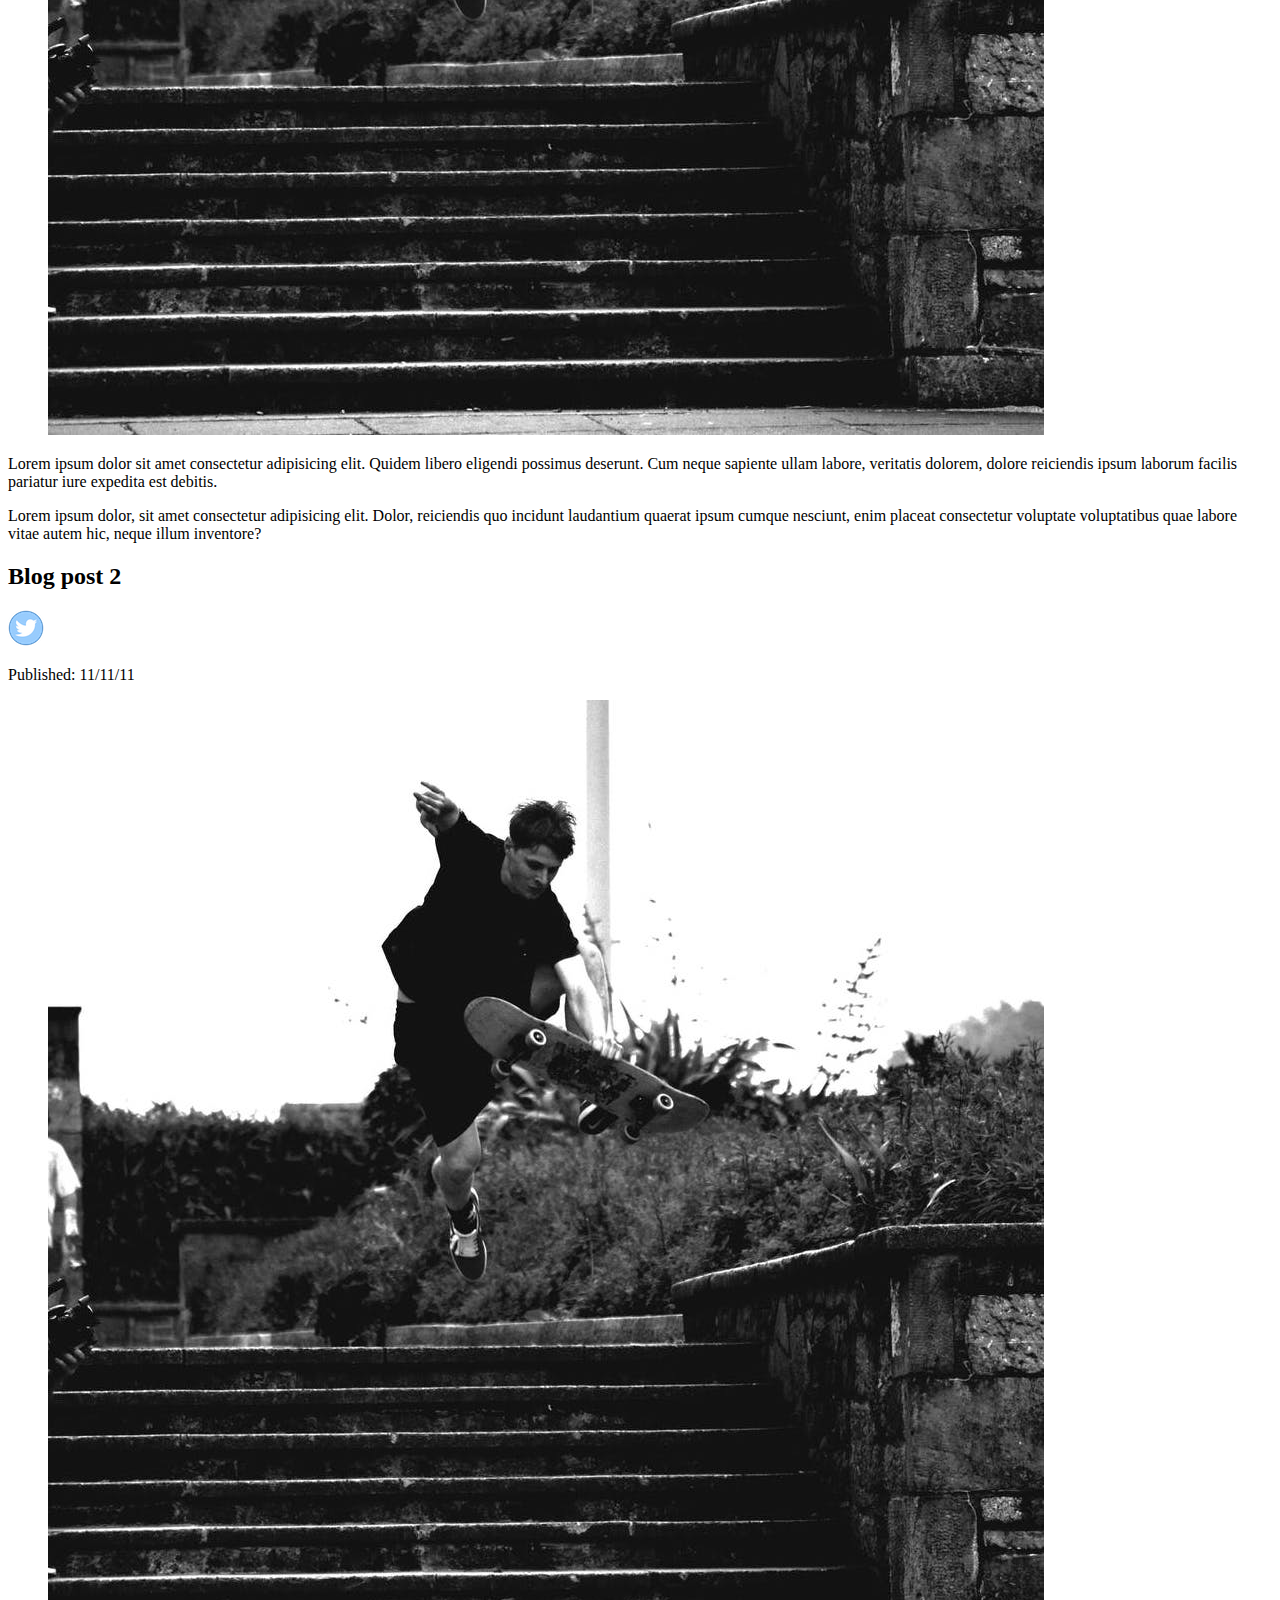
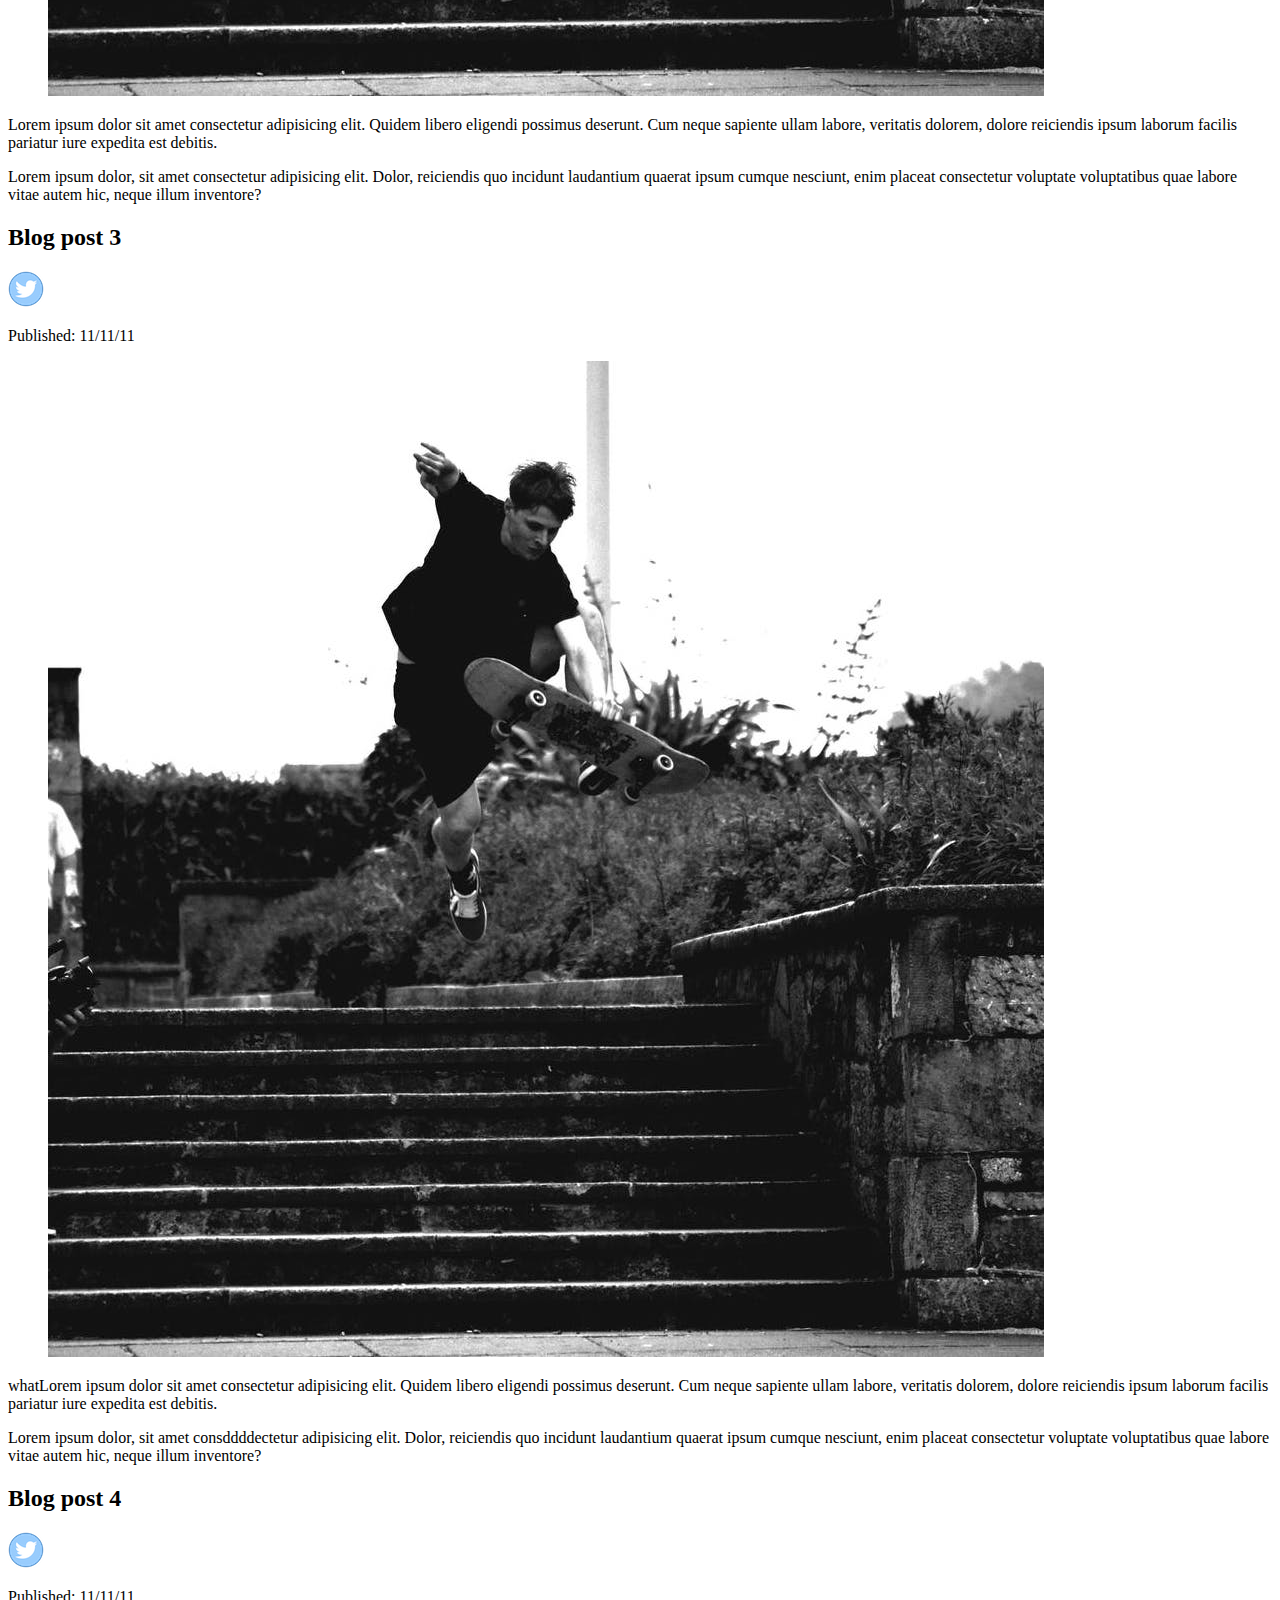
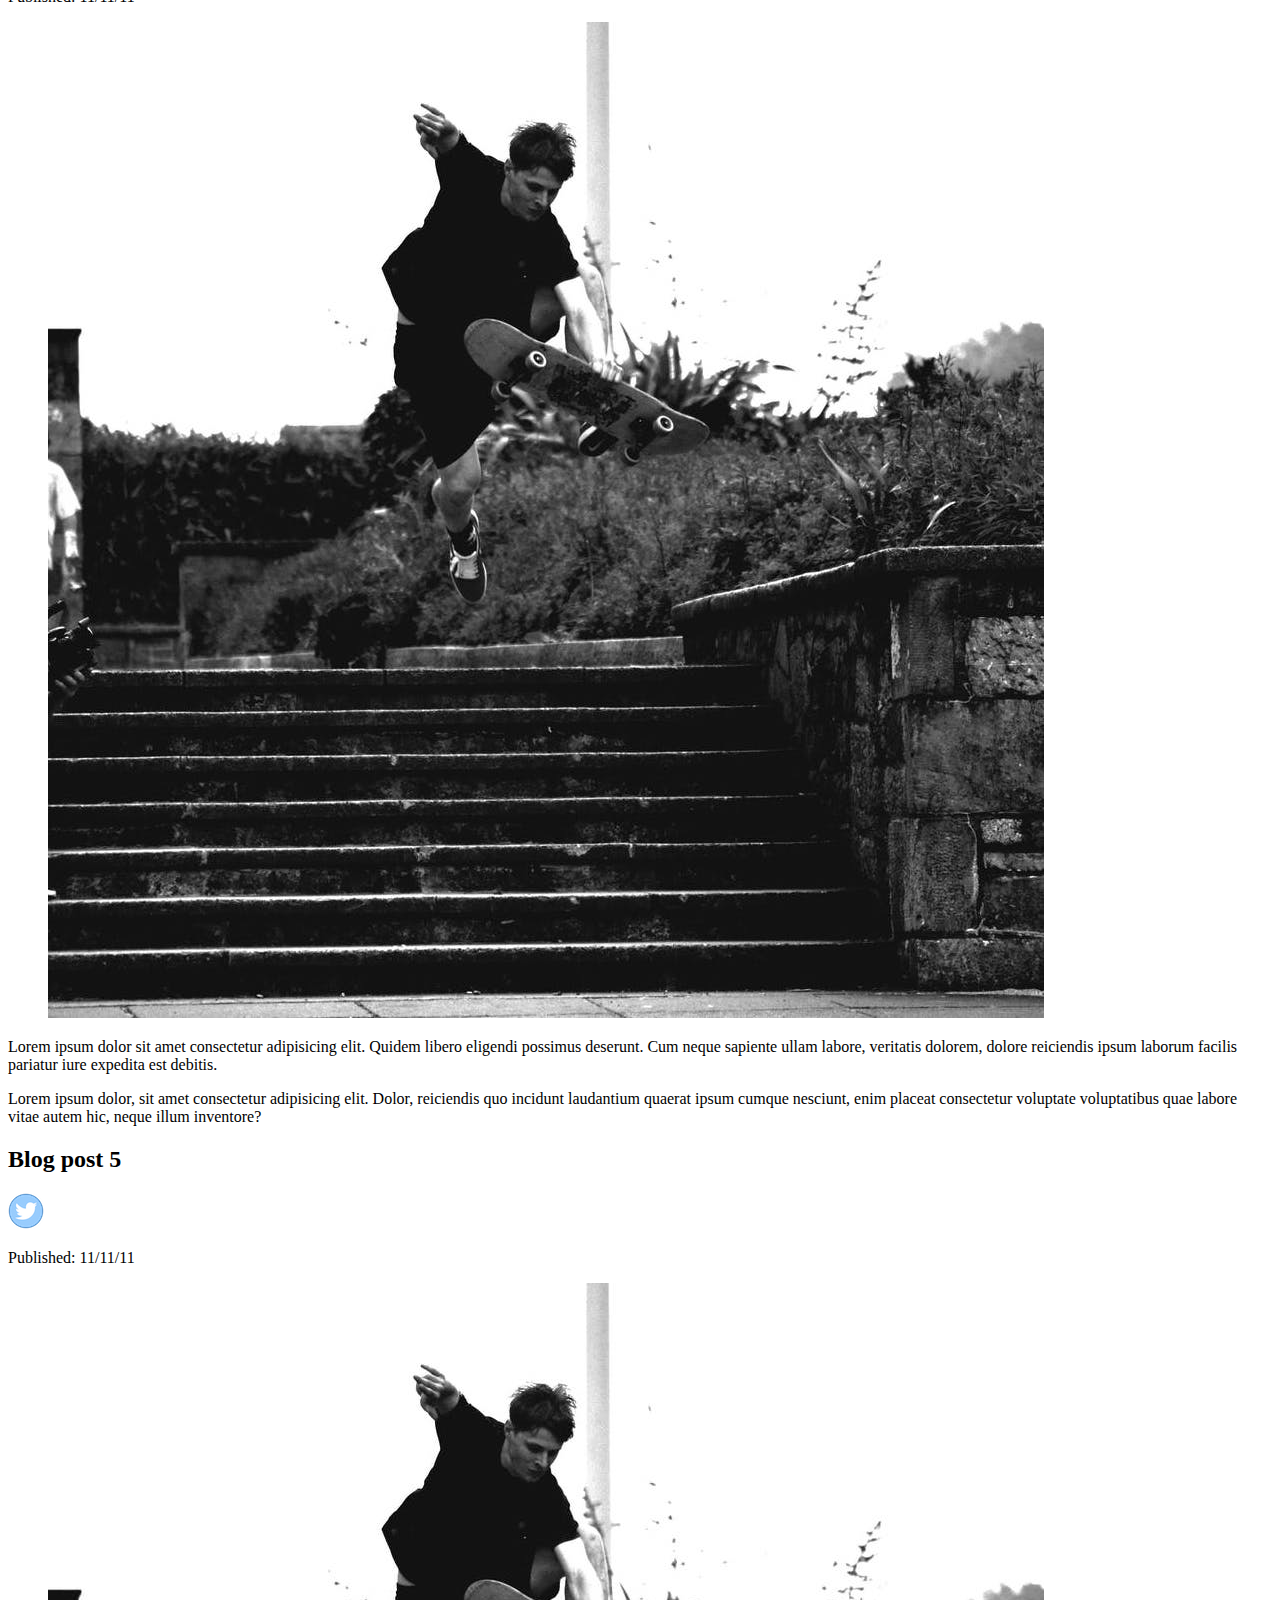
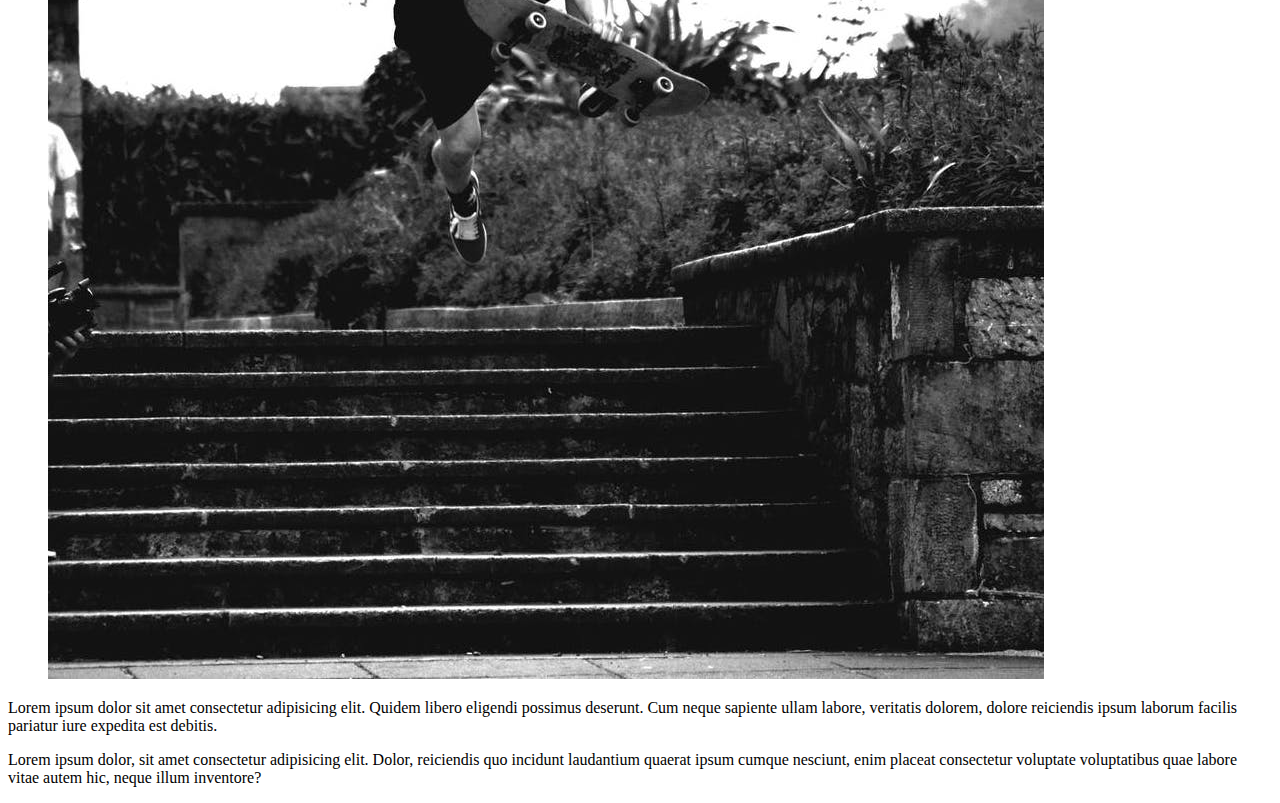
<file: src/blogpost.html>
<!DOCTYPE html>
<html lang="en">
  <head>
    <meta charset="UTF-8">
    <meta name="viewport" content="width=device-width, initial-scale=1.0">
    <meta http-equiv="X-UA-Compatible" content="ie=edge">
    <link href="https://fonts.googleapis.com/css2?family=Oswald:wght@700&display=swap" rel="stylesheet">
    <link href="https://fonts.googleapis.com/css2?family=Quattrocento&display=swap" rel="stylesheet">
    <link rel="stylesheet" href="https://brodiehunt.netlify.app/css/style.css" integrity="sha384-Dftf7C5y+/50Ch1Au+XBp0VKAdWnC3+IIlnPTEgbD8poaDCOorbgEdjdnfypnH3b" crossorigin="anonymous">
    <link rel="stylesheet" href="https://brodiehunt.netlify.app/css/blog.css" integrity="sha384-wjESv64tG2oU4a51/YuU0g3r3zdm0EyMZJAutmF3YCNclQPByfol+2QT8ezCQQT3" crossorigin="anonymous">
    <link rel="stylesheet" href="https://brodiehunt.netlify.app/css/media_queries.css" integrity="sha384-lG9/M7mJyCt8ROlydIiv/YUlO7AHzhQF203qgaZV9PGF1wQsF3+5f25WWQR5KWv8" crossorigin="anonymous">
    <title>Brodie Hunt | Blog </title>
  </head>
  <body>
    <!-- Nav bar that will appear on each page -->
    <section class="nav-bar">
      <!-- checkbox that will be used to open navbar when checked -->
      <input type="checkbox" class="checked-state">
      <!-- divs that will be used to create hamburger icon -->
      <div class="hamburger"><div></div></div>
      <!-- div that will create the home button/logo -->
      <h1 class="logo"><a href="index.html">BH</a></h1>
      <!-- will contain the menu that appears when the hamburger icon has been checked -->
      <div class="menu">
        <div>
          <!-- links to socials -->
          <div class="twitter">
            <a href="https://twitter.com/home" target="_blank"><img src="./img/twitter-icon.png" alt="twitter"></a>
          </div>
          <div class="linkedin">
            <a href="https://www.linkedin.com/in/brodie-hunt-8ab1311a4/" target="_blank"><img src="./img/linkedin-icon1.png" alt="linkedin"></a>
          </div>
          <div class="github">
            <a href="https://github.com/brodiehunt" target="_blank"><img src="./img/github-icon.png" alt="github"></a>
          </div>
          <!-- website navigation -->
          <nav>
            <ul>
              <li><a href="about.html">About Me</a></li>
              <li><a href="projects.html">Projects</a></li>
              <li><a href="blogpost.html">Blog Post</a></li>
            </ul>
          </nav>
        </div>
      </div>
    </section>
    <!-- main cointainer for page content -->
    <section class="main-container">
      <header>  <!--This should definitely be a header-->
        <h1>My Blog</h1>
        <h3>Recent Posts</h3>
      </header>
      <!-- This is the container holding the horizontal scroll element for recent posts -->
      <section class="recents-scroll">
        <!-- First post in container -->
        <article class="recents">
          <!-- image relating the the blog post -->
          <img src="./img/surfing.jpg" alt="Blog photo">
          <!-- contains heading of blog post and an anchor tag to that blog post -->
          <section class="description">
            <p>Blog number 1</p>
            <a href="#one">Visit</a>
          </section>
        </article>
        <!-- second post -->
        <article class="recents">
          <img src="./img/T2A1.jpeg" alt="Blog photo">
          <section class="description">
            <p>Blog number 2</p>
            <a href="#two">Visit</a>
          </section>
        </article>
        <!-- third post -->
        <article class="recents">
          <img src="./img/T2A2.jpeg" alt="Blog photo">
          <section class="description">
            <p>Blog number 3</p>
            <a href="#three">Visit</a>
          </section>
        </article>
        <!-- 4th post -->
        <article class="recents">
          <img src="./img/T2A3.jpeg" alt="Blog photo">
          <section class="description">
            <p>Blog number 4</p>
            <a href="#four">Visit</a>
          </section>
        </article>
        <!-- fifth post -->
        <article class="recents">
          <img src="./img/skating.jpeg" alt="Blog photo">
          <section class="description">
            <p>Blog number 5</p>
            <a href="#five">Visit</a>
          </section>
        </article>
      </section>
      <!-- main container for all full blog posts -->
      <section class="blog post">
        <!-- first individul blog article -->
        <article id="one" class="post one">
          <!-- title of blog post -->
          <h2>Blog post 1</h2>
          <!-- banner under title containing link to share on twitter and facebook and time of publishing -->
          <section class="banner">   <!--maybe this should be a div tag-->
            <a href="index.html" class="twitter" target="_blank"><img src="./img/twitter-icon.png" alt="twitter-icon"></a>
            <a href="index.html" class="facebook" target="_blank"><img src="./img/facebook-icon.png" alt="facebook-icon"></a>
            <p>Published: 11:11pm on 11/11/11</p>
          </section>
          <!-- contains image from blog post -->
          <figure>
            <img src="./img/skating.jpeg" alt="fill">
          </figure>
          <!-- contains text from blog post -->
          <section class="content">
            <p>Lorem ipsum dolor sit amet consectetur adipisicing elit. Quidem libero eligendi possimus deserunt. Cum neque sapiente ullam labore, veritatis dolorem, dolore reiciendis ipsum laborum facilis pariatur iure expedita est debitis.</p>
            <p>Lorem ipsum dolor, sit amet consectetur adipisicing elit. Dolor, reiciendis quo incidunt laudantium quaerat ipsum cumque nesciunt, enim placeat consectetur voluptate voluptatibus quae labore vitae autem hic, neque illum inventore?</p>
          </section>
        </article>
        <!-- article two -->
        <article id="two" class="post two">
          <h2>Blog post 2</h2>
          <section class="banner">
            <a href="index.html" class="twitter" target="_blank"><img src="./img/twitter-icon.png" alt="twitter-icon"></a>
            <a href="index.html" class="facebook" target="_blank"><img src="./img/facebook-icon.png" alt="facebook-icon"></a>
            <p>Published: 11/11/11</p>
          </section>
          <figure>
            <img src="./img/skating.jpeg" alt="fill">
          </figure>
          <section class="content">
            <p>Lorem ipsum dolor sit amet consectetur adipisicing elit. Quidem libero eligendi possimus deserunt. Cum neque sapiente ullam labore, veritatis dolorem, dolore reiciendis ipsum laborum facilis pariatur iure expedita est debitis.</p>
            <p>Lorem ipsum dolor, sit amet consectetur adipisicing elit. Dolor, reiciendis quo incidunt laudantium quaerat ipsum cumque nesciunt, enim placeat consectetur voluptate voluptatibus quae labore vitae autem hic, neque illum inventore?</p>
          </section>
        </article>
        <!-- article three -->
        <article id="three" class="post three">
          <h2>Blog post 3</h2>
          <section class="banner">
            <a href="index.html" class="twitter" target="_blank"><img src="./img/twitter-icon.png" alt="twitter-icon"></a>
            <a href="index.html" class="facebook" target="_blank"><img src="./img/facebook-icon.png" alt="facebook-icon"></a>
            <p>Published: 11/11/11</p>
          </section>
          <figure>
            <img src="./img/skating.jpeg" alt="fill">
          </figure>
          <section class="content">
            <p>whatLorem ipsum dolor sit amet consectetur adipisicing elit. Quidem libero eligendi possimus deserunt. Cum neque sapiente ullam labore, veritatis dolorem, dolore reiciendis ipsum laborum facilis pariatur iure expedita est debitis.</p>
            <p>Lorem ipsum dolor, sit amet consddddectetur adipisicing elit. Dolor, reiciendis quo incidunt laudantium quaerat ipsum cumque nesciunt, enim placeat consectetur voluptate voluptatibus quae labore vitae autem hic, neque illum inventore?</p>
          </section>
        </article>
        <!-- article four -->
        <article id="four" class="post four">
          <h2>Blog post 4</h2>
          <section class="banner">
            <a href="index.html" class="twitter" target="_blank"><img src="./img/twitter-icon.png" alt="twitter-icon"></a>
            <a href="index.html" class="facebook" target="_blank"><img src="./img/facebook-icon.png" alt="facebook-icon"></a>
            <p>Published: 11/11/11</p>
          </section>
          <figure>
            <img src="./img/skating.jpeg" alt="fill">
          </figure>
          <section class="content">
            <p>Lorem ipsum dolor sit amet consectetur adipisicing elit. Quidem libero eligendi possimus deserunt. Cum neque sapiente ullam labore, veritatis dolorem, dolore reiciendis ipsum laborum facilis pariatur iure expedita est debitis.</p>
            <p>Lorem ipsum dolor, sit amet consectetur adipisicing elit. Dolor, reiciendis quo incidunt laudantium quaerat ipsum cumque nesciunt, enim placeat consectetur voluptate voluptatibus quae labore vitae autem hic, neque illum inventore?</p>
          </section>
        </article>
        <!-- article five -->
        <article id="five" class="post five">
          <h2>Blog post 5</h2>
          <section class="banner">
            <a href="index.html" class="twitter" target="_blank"><img src="./img/twitter-icon.png" alt="twitter-icon"></a>
            <a href="index.html" class="facebook" target="_blank"><img src="./img/facebook-icon.png" alt="facebook-icon"></a>
            <p>Published: 11/11/11</p>
          </section>
          <figure>
            <img src="./img/skating.jpeg" alt="fill">
          </figure>
          <section class="content">
            <p>Lorem ipsum dolor sit amet consectetur adipisicing elit. Quidem libero eligendi possimus deserunt. Cum neque sapiente ullam labore, veritatis dolorem, dolore reiciendis ipsum laborum facilis pariatur iure expedita est debitis.</p>
            <p>Lorem ipsum dolor, sit amet consectetur adipisicing elit. Dolor, reiciendis quo incidunt laudantium quaerat ipsum cumque nesciunt, enim placeat consectetur voluptate voluptatibus quae labore vitae autem hic, neque illum inventore?</p>
          </section>
        </article>
      </section>
    </section>
  </body>
</html>
</file>
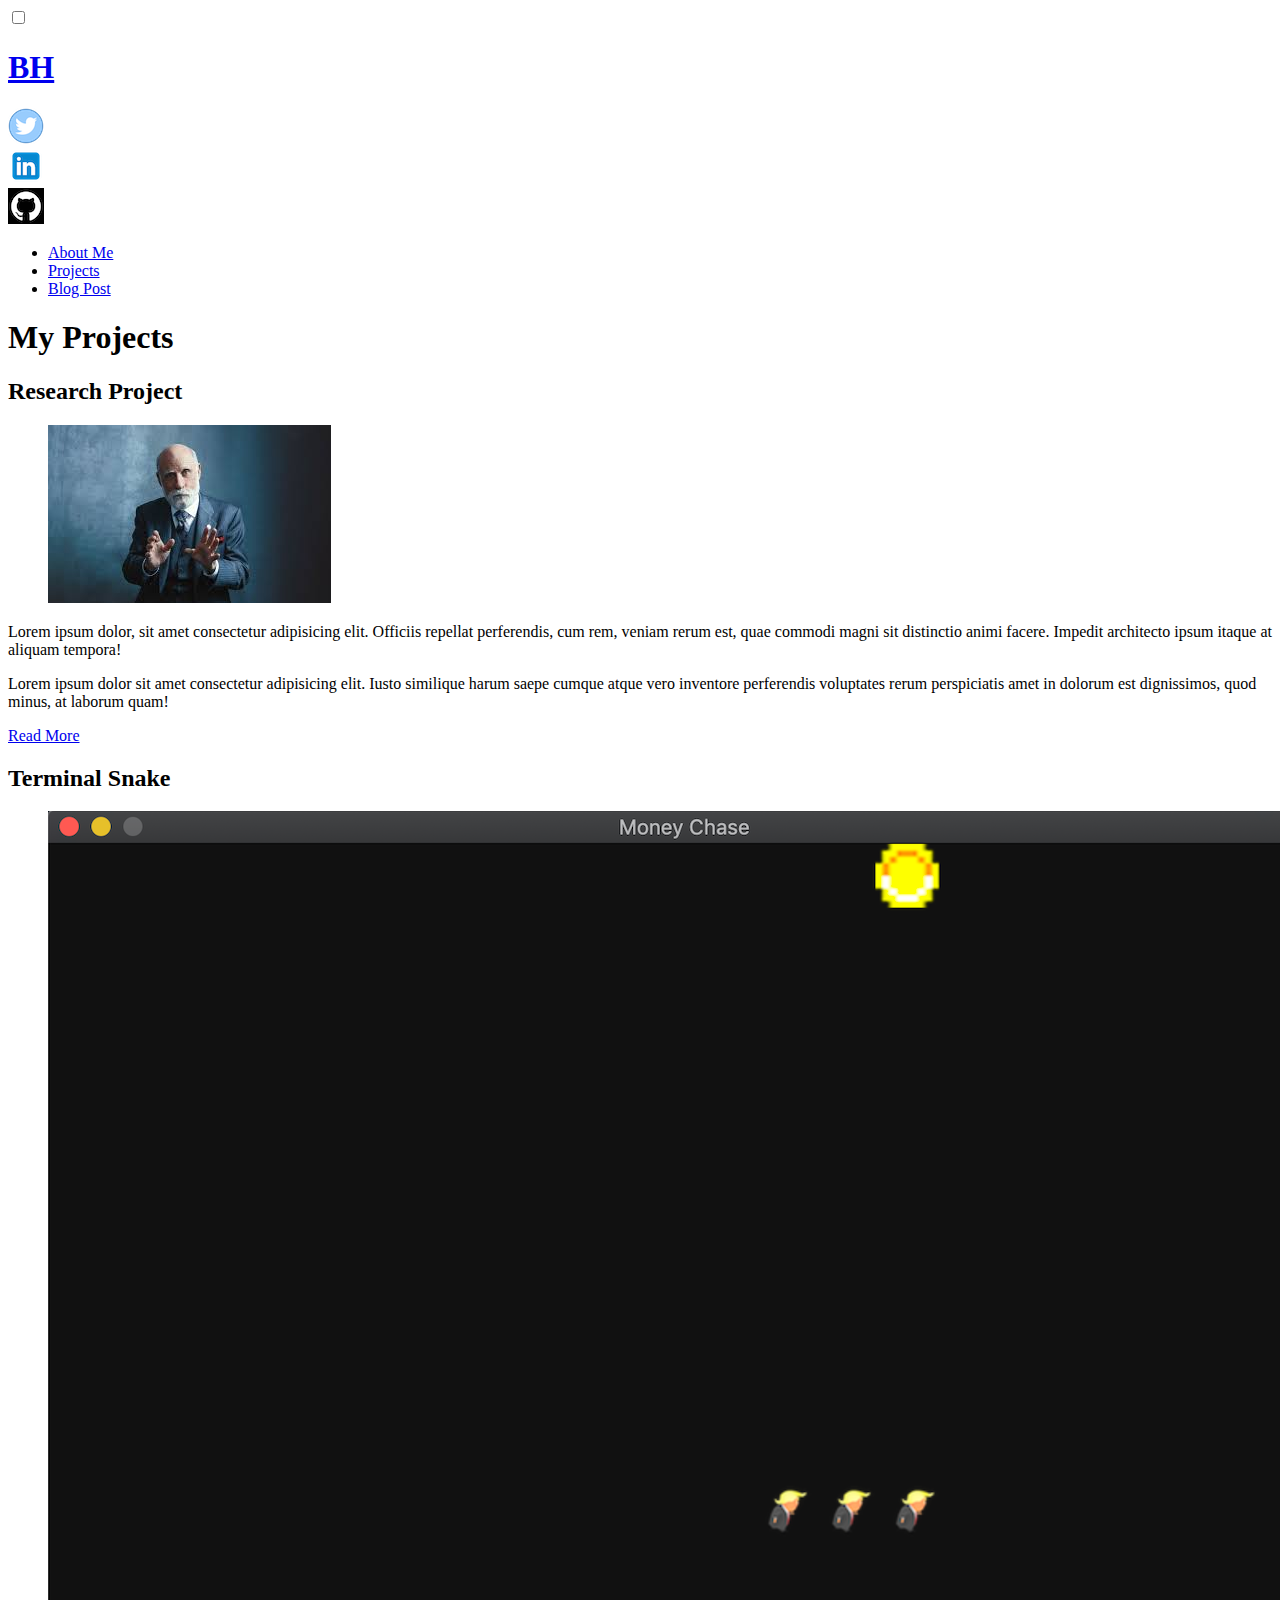
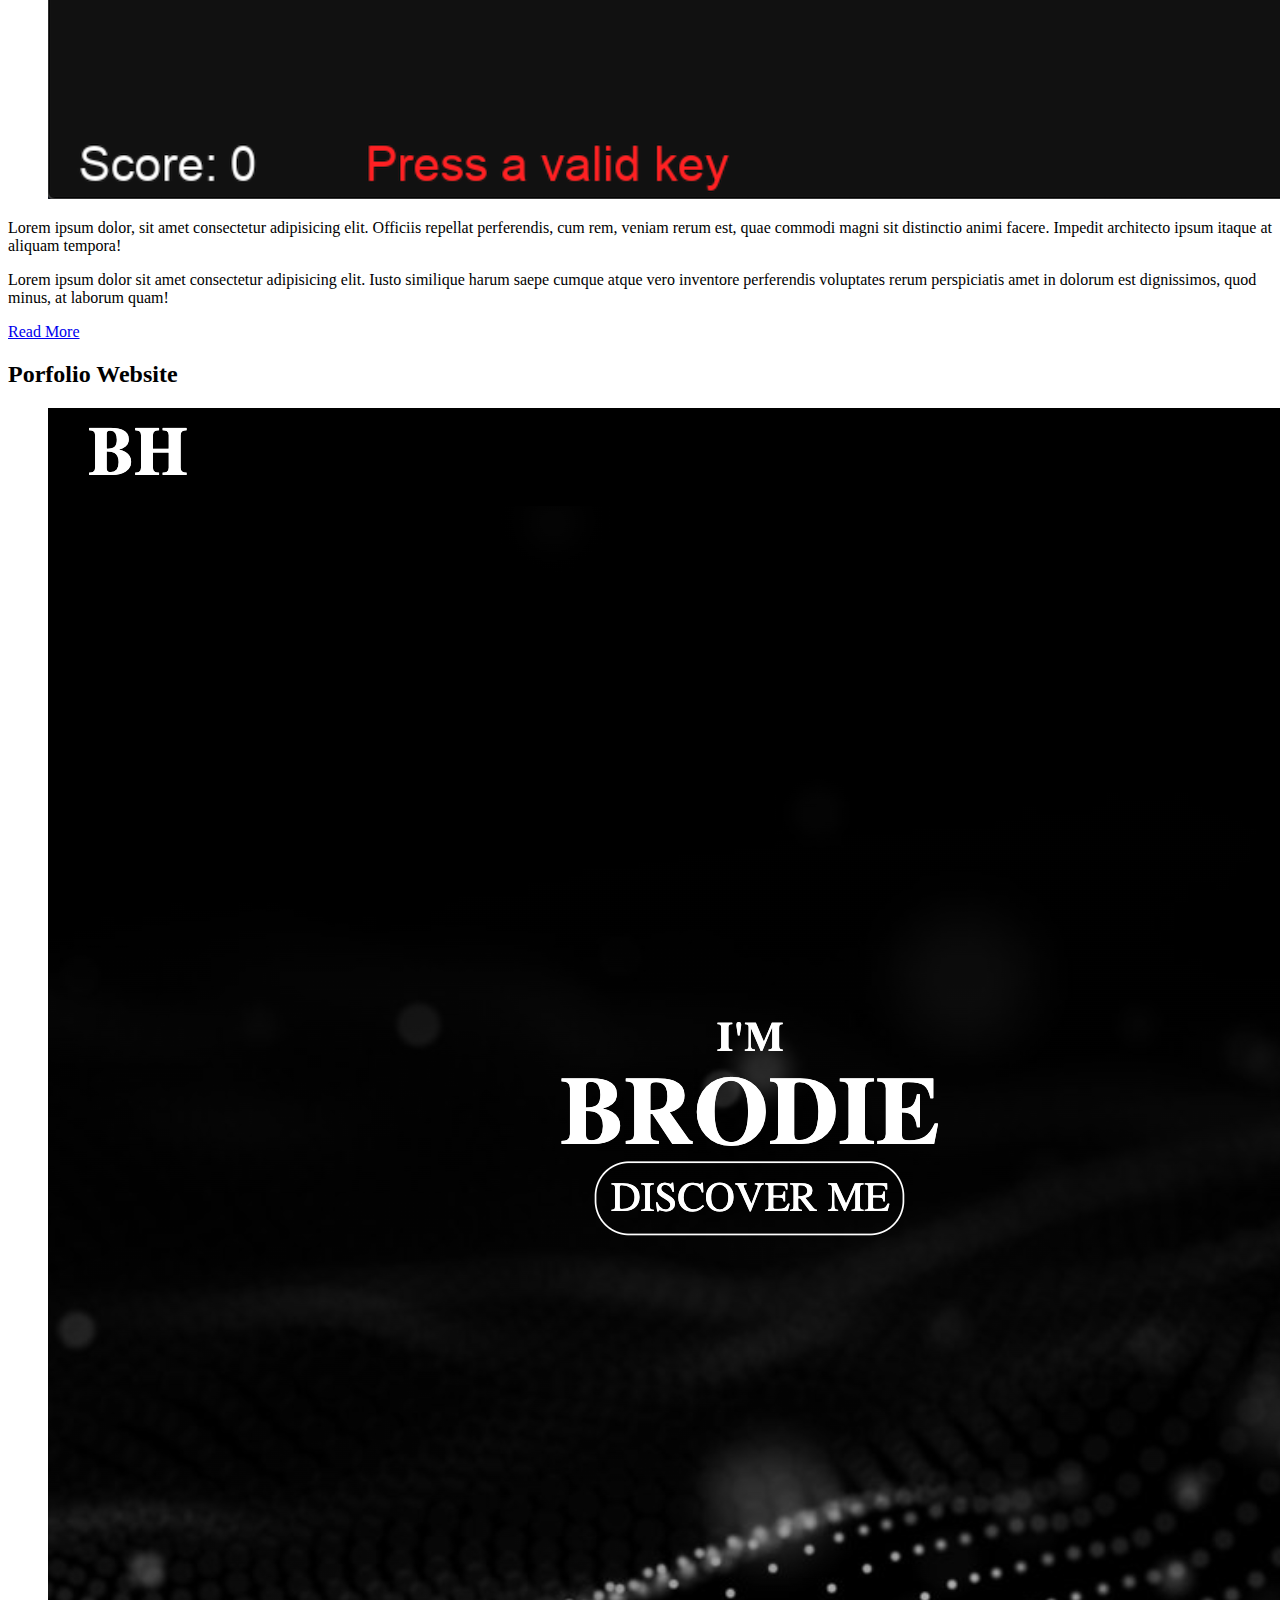
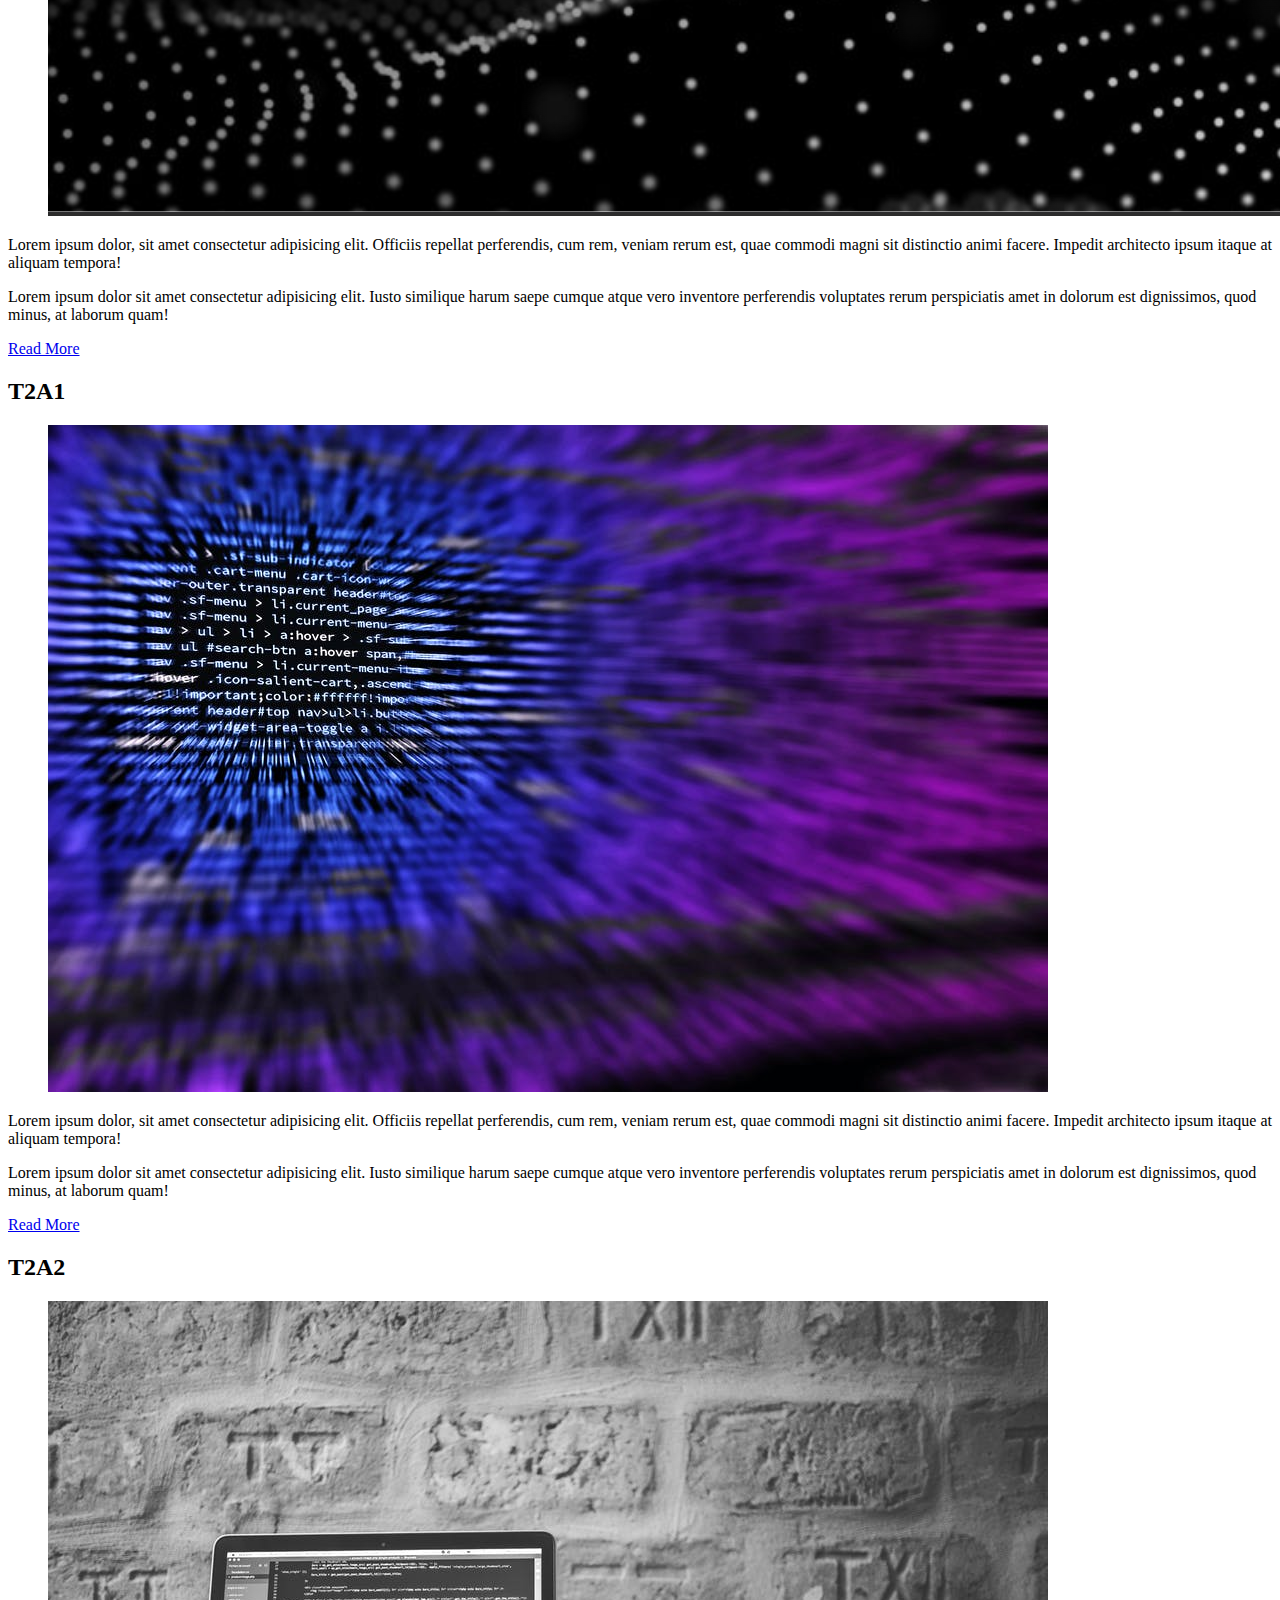
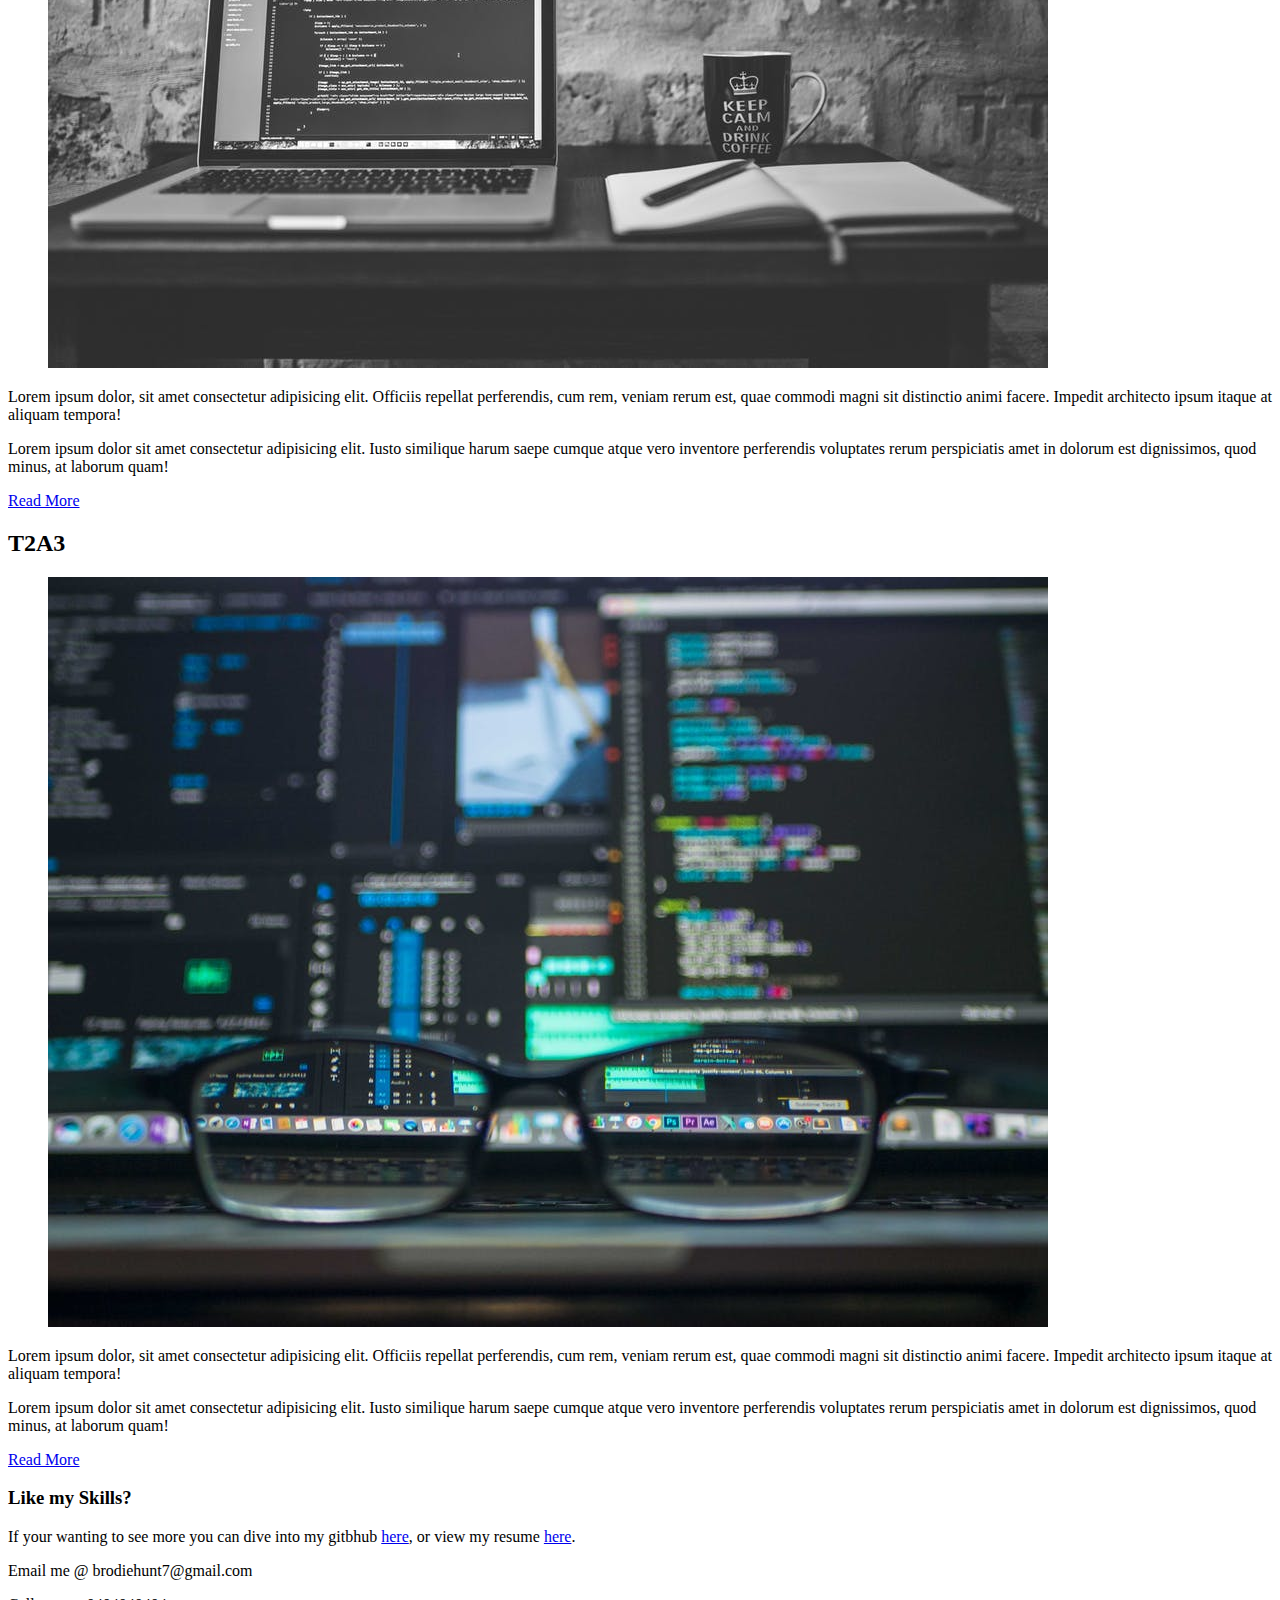
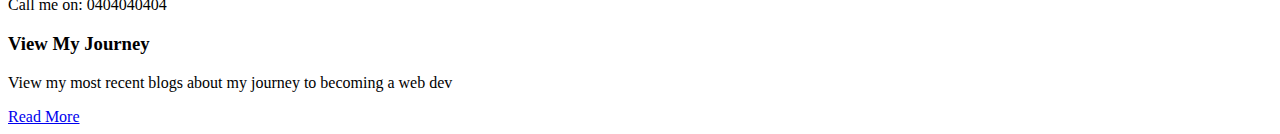
<file: src/projects.html>
<!DOCTYPE html>
<html lang="en">
  <head>
    <meta charset="UTF-8">
    <meta name="viewport" content="width=device-width, initial-scale=1.0">
    <meta http-equiv="X-UA-Compatible" content="ie=edge">
    <link href="https://fonts.googleapis.com/css2?family=Oswald:wght@700&display=swap" rel="stylesheet">
    <link href="https://fonts.googleapis.com/css2?family=Quattrocento&display=swap" rel="stylesheet">
    <link rel="stylesheet" href="https://brodiehunt.netlify.app/css/style.css" integrity="sha384-Dftf7C5y+/50Ch1Au+XBp0VKAdWnC3+IIlnPTEgbD8poaDCOorbgEdjdnfypnH3b" crossorigin="anonymous">
    <link rel="stylesheet" href="https://brodiehunt.netlify.app/css/projects.css" integrity="sha384-TLVD8BB04xGJocuR3BVzPH944deFrC89nwklOZMted2jac9ql2N5OgK+YjwaQjA9" crossorigin="anonymous">
    <link rel="stylesheet" href="https://brodiehunt.netlify.app/css/media_queries.css" integrity="sha384-lG9/M7mJyCt8ROlydIiv/YUlO7AHzhQF203qgaZV9PGF1wQsF3+5f25WWQR5KWv8" crossorigin="anonymous">
    <title>Brodie Hunt | Projects</title>
  </head>
  <body>
   <!-- Nav bar that will appear on each page -->
    <section class="nav-bar">
      <!-- checkbox that will be used to open navbar when checked -->
      <input type="checkbox" class="checked-state">
      <!-- divs that will be used to create hamburger icon -->
      <div class="hamburger"><div></div></div>
      <!-- div that will create the home button/logo -->
      <h1 class="logo"><a href="index.html">BH</a></h1>
      <!-- will contain the menu that appears when the hamburger icon has been checked -->
      <div class="menu">
        <div>
          <!-- links to socials -->
          <div class="twitter">
            <a href="https://twitter.com/home" target="_blank"><img src="./img/twitter-icon.png" alt="twitter"></a>
          </div>
          <div class="linkedin">
            <a href="https://www.linkedin.com/in/brodie-hunt-8ab1311a4/" target="_blank"><img src="./img/linkedin-icon1.png" alt="linkedin"></a>
          </div>
          <div class="github">
            <a href="https://github.com/brodiehunt" target="_blank"><img src="./img/github-icon.png" alt="github"></a>
          </div>
          <!-- website navigation -->
          <nav>
            <ul>
              <li><a href="about.html">About Me</a></li>
              <li><a href="projects.html">Projects</a></li>
              <li><a href="blogpost.html">Blog Post</a></li>
            </ul>
          </nav>
        </div>
      </div>
    </section>
    <!-- main container for webpage -->
    <section class="main-container">
      <header class="title">
        <h1>My Projects</h1> <!--this should be a header i guess-->
      </header>
      <!-- Project 1 article -->
      <section class="project one item">  <!--This should be an article tag-->
        <h2>Research Project</h2>
        <!-- Image that goes in each article -->
        <figure>
          <img src="./img/T1A1.jpeg" alt="project">
        </figure>
        <!-- Description of project features -->
        <article>                         <!--This should be a section or div tag-->
          <p>Lorem ipsum dolor, sit amet consectetur adipisicing elit. Officiis repellat perferendis, cum rem, veniam rerum est, quae commodi magni sit distinctio animi facere. Impedit architecto ipsum itaque at aliquam tempora!</p>
          <p>Lorem ipsum dolor sit amet consectetur adipisicing elit. Iusto similique harum saepe cumque atque vero inventore perferendis voluptates rerum perspiciatis amet in dolorum est dignissimos, quod minus, at laborum quam!</p>
        </article>
        <!-- Button to take reader to relative page to find out more about the project -->
        <div class="button">
          <a href="https://github.com/brodiehunt" target="_blank">Read More</a>
        </div>
      </section>
      <!-- Project 2 article -->
      <section class="project two item">
        <h2>Terminal Snake</h2>
        <figure>
          <img src="./img/terminal_snake.png" alt="project">
        </figure>
        <article>
          <p>Lorem ipsum dolor, sit amet consectetur adipisicing elit. Officiis repellat perferendis, cum rem, veniam rerum est, quae commodi magni sit distinctio animi facere. Impedit architecto ipsum itaque at aliquam tempora!</p>
          <p>Lorem ipsum dolor sit amet consectetur adipisicing elit. Iusto similique harum saepe cumque atque vero inventore perferendis voluptates rerum perspiciatis amet in dolorum est dignissimos, quod minus, at laborum quam!</p>
        </article>
        <div class="button">
          <a href="https://github.com/brodiehunt/Money_Chase" target="_blank">Read More</a>
        </div>
      </section>
      <!-- Project 3 article -->
      <section class="project three item">
        <h2>Porfolio Website</h2>
        <figure>
          <img src="./img/portfolio_assignment.png" alt="project">
        </figure>
        <article>
          <p>Lorem ipsum dolor, sit amet consectetur adipisicing elit. Officiis repellat perferendis, cum rem, veniam rerum est, quae commodi magni sit distinctio animi facere. Impedit architecto ipsum itaque at aliquam tempora!</p>
          <p>Lorem ipsum dolor sit amet consectetur adipisicing elit. Iusto similique harum saepe cumque atque vero inventore perferendis voluptates rerum perspiciatis amet in dolorum est dignissimos, quod minus, at laborum quam!</p>
        </article>
        <div class="button">
          <a href="https://github.com/brodiehunt/portfolio_assignment" target="_blank">Read More</a>
        </div>
      </section>
      <!-- Project 4 article -->
      <section class="project four item">
        <h2>T2A1</h2>
        <figure>
          <img src="./img/T2A1.jpeg" alt="project">
        </figure>
        <article>
          <p>Lorem ipsum dolor, sit amet consectetur adipisicing elit. Officiis repellat perferendis, cum rem, veniam rerum est, quae commodi magni sit distinctio animi facere. Impedit architecto ipsum itaque at aliquam tempora!</p>
          <p>Lorem ipsum dolor sit amet consectetur adipisicing elit. Iusto similique harum saepe cumque atque vero inventore perferendis voluptates rerum perspiciatis amet in dolorum est dignissimos, quod minus, at laborum quam!</p>
        </article>
        <div class="button">
          <a href="https://github.com/brodiehunt" target="_blank">Read More</a>
        </div>
      </section>
      <!-- Project 5 article -->
      <section class="project five item">
        <h2>T2A2</h2>
        <figure>
          <img src="./img/T2A2.jpeg" alt="project">
        </figure>
        <article>
          <p>Lorem ipsum dolor, sit amet consectetur adipisicing elit. Officiis repellat perferendis, cum rem, veniam rerum est, quae commodi magni sit distinctio animi facere. Impedit architecto ipsum itaque at aliquam tempora!</p>
          <p>Lorem ipsum dolor sit amet consectetur adipisicing elit. Iusto similique harum saepe cumque atque vero inventore perferendis voluptates rerum perspiciatis amet in dolorum est dignissimos, quod minus, at laborum quam!</p>
        </article>
        <div class="button">
          <a href="https://github.com/brodiehunt" target="_blank">Read More</a>
        </div>
      </section>
      <!-- Project 6 article -->
      <section class="project six item">
        <h2>T2A3</h2>
        <figure>
          <img src="./img/T2A3.jpeg" alt="project">
        </figure>
        <article>
          <p>Lorem ipsum dolor, sit amet consectetur adipisicing elit. Officiis repellat perferendis, cum rem, veniam rerum est, quae commodi magni sit distinctio animi facere. Impedit architecto ipsum itaque at aliquam tempora!</p>
          <p>Lorem ipsum dolor sit amet consectetur adipisicing elit. Iusto similique harum saepe cumque atque vero inventore perferendis voluptates rerum perspiciatis amet in dolorum est dignissimos, quod minus, at laborum quam!</p>
        </article>
        <div class="button">
          <a href="https://github.com/brodiehunt" target="_blank">Read More</a>
        </div>
      </section>
    </section>
    <section class="second-container">
      <article class="skills">
        <h3>Like my Skills?</h3>
        <p>If your wanting to see more you can dive into my gitbhub 
          <a href="https://github.com/brodiehunt" target="_blank">here</a>, or view my resume 
          <a href="./img/resume.pdf" target="_blank">here</a>.
        </p>
        <p>Email me @ brodiehunt7@gmail.com</p>
        <p>Call me on: 0404040404</p>
      </article>
      <article class="go-to-blog">
        <h3>View My Journey</h3>
        <p>View my most recent blogs about my journey to becoming a web dev</p>
        <a href="blogpost.html">Read More</a>
      </article>
    </section>
  </body>
</html>
</file>
